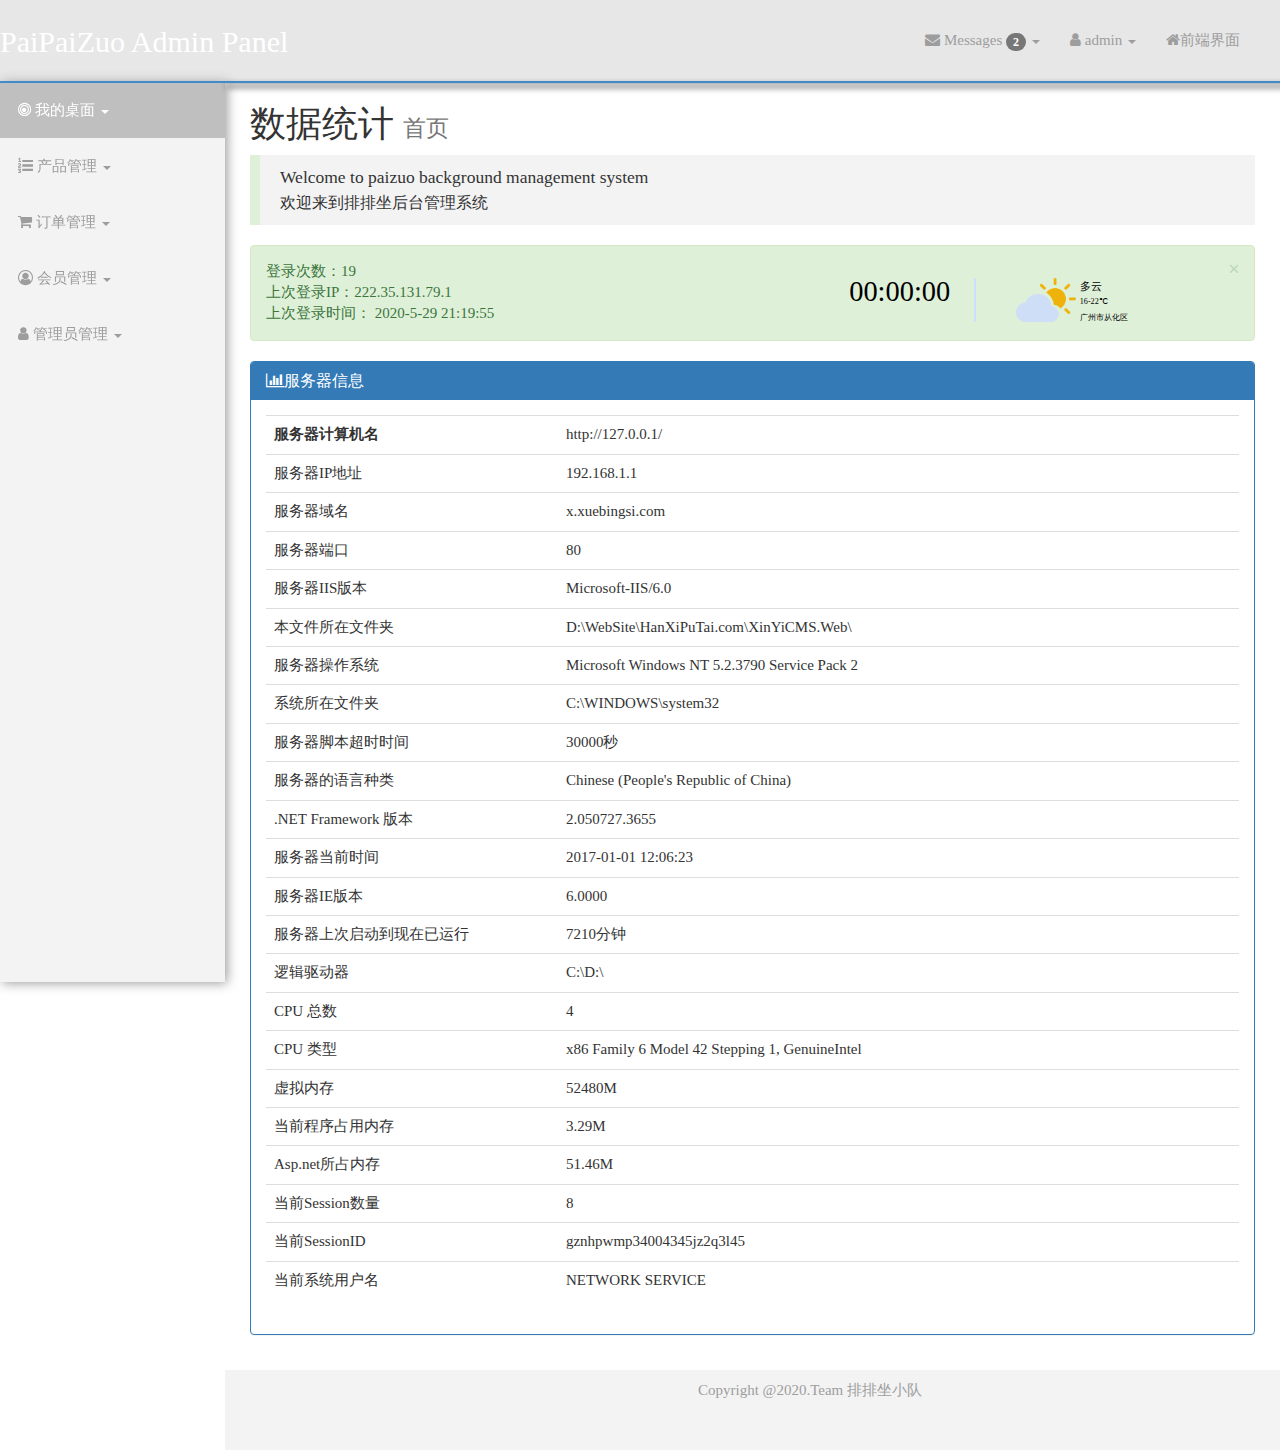
<file: html/index.html>
<!DOCTYPE html>
<html lang="en">
<head>
    <meta charset="utf-8">
    <meta name="viewport" content="width=device-width, initial-scale=1.0">
    <title>index|Admin</title>

    <link rel="icon"  href="../images/logo_head.png">
    <link rel="stylesheet" type="text/css" href="../bootstrap/css/bootstrap.min.css" />
    <link rel="stylesheet" type="text/css" href="../bootstrap/font-awesome/css/font-awesome.min.css" />
    <link rel="stylesheet" type="text/css" href="../css/local.css" />

    <script type="text/javascript" src="../js/jquery-1.10.2.min.js"></script>
    <script type="text/javascript" src="../bootstrap/js/bootstrap.min.js"></script>

</head>
<body>
<div id="wrapper">
    <nav class="navbar navbar-inverse navbar-fixed-top" role="navigation">
        <!--切换导航-->
        <div class="navbar-header">
            <button type="button" class="navbar-toggle" data-toggle="collapse" data-target=".navbar-ex1-collapse">
                <span class="sr-only">Toggle navigation</span>
                <span class="icon-bar"></span>
                <span class="icon-bar"></span>
                <span class="icon-bar"></span>
            </button>
            <a class="navbar-brand" href="index.html">PaiPaiZuo Admin Panel</a>
        </div>
        <!--导航栏-->
        <div class="collapse navbar-collapse navbar-ex1-collapse">
            <!--左侧导航栏 -->
            <ul class="nav navbar-nav side-nav">
                <li class="dropdown user-dropdown active">
                    <a href="#" class="dropdown-toggle" data-toggle="dropdown">
                        <i class="fa fa-bullseye"></i>  我的桌面
                        <b class="caret"></b>
                    </a>
                    <ul class="dropdown-menu">
                        <li><a href="index.html">数据统计</a></li>
                        <li class="divider"></li>
                        <li><a href="demo.html">功能模块介绍</a></li>
                    </ul>
                </li>
                <li class="dropdown user-dropdown">
                    <a href="#" class="dropdown-toggle" data-toggle="dropdown">
                        <i class="fa fa-list-ol"></i> 产品管理
                        <b class="caret"></b>
                    </a>
                    <ul class="dropdown-menu">
                        <li><a href="products.html">产品信息</a></li>
                        <li class="divider"></li>
                        <li><a href="#">产品回收站</a></li>
                    </ul>
                </li>
                <li class="dropdown user-dropdown">
                    <a href="#" class="dropdown-toggle" data-toggle="dropdown">
                        <i class="fa fa-shopping-cart"></i> 订单管理
                        <b class="caret"></b>
                    </a>
                    <ul class="dropdown-menu">
                        <li><a href="order.html">订单信息</a></li>
                        <li class="divider"></li>
                        <li><a href="#">订单回收站</a></li>
                    </ul>
                </li>
                <li class="dropdown user-dropdown">
                    <a href="#" class="dropdown-toggle" data-toggle="dropdown">
                        <i class="fa fa-user-circle-o"></i> 会员管理
                        <b class="caret"></b>
                    </a>
                    <ul class="dropdown-menu">
                        <li><a href="user.html">会员信息</a></li>
                        <li class="divider"></li>
                        <li><a href="#">信息回收站</a></li>
                    </ul>
                </li>
                <li class="dropdown user-dropdown">
                    <a href="#" class="dropdown-toggle" data-toggle="dropdown">
                        <i class="fa fa-user"></i > 管理员管理
                        <b class="caret"></b>
                    </a>
                    <ul class="dropdown-menu">
                        <li><a href="adminUser.html">管理员信息</a></li>
                        <li class="divider"></li>
                        <li><a href="#">信息回收站</a></li>
                    </ul>
                </li>
            </ul>
            <!--顶部导航栏 -->
            <ul class="nav navbar-nav navbar-right navbar-user">
                <li class="dropdown messages-dropdown">
                    <a href="#" class="dropdown-toggle" data-toggle="dropdown"><i class="fa fa-envelope"></i> Messages <span class="badge">2</span> <b class="caret"></b></a>
                    <ul class="dropdown-menu">
                        <li class="dropdown-header">2 新消息   </li>
                        <li class="message-preview">
                            <a href="#">
                                <span class="avatar"><i class="fa fa-bell"></i></span>
                                <span class="message">温馨提示</span>
                            </a>
                        </li>
                        <li class="divider"></li>
                        <li class="message-preview">
                            <a href="#">
                                <span class="avatar"><i class="fa fa-bell"></i></span>
                                <span class="message">安全警报</span>
                            </a>
                        </li>
                        <li class="divider"></li>
                        <li><a href="#">转到收件箱 <span class="badge">2</span></a></li>
                    </ul>
                </li>
                <li class="dropdown user-dropdown">
                    <a href="#" class="dropdown-toggle" data-toggle="dropdown">
                        <i class="fa fa-user">  admin</i >
                        <b class="caret"></b>
                    </a>
                    <ul class="dropdown-menu">
                        <li><a href="../login.html"><i class="fa fa-gear"></i> 切换账号</a></li>
                        <li class="divider"></li>
                        <li><a href="../login.html"><i class="fa fa-power-off"></i> 退出</a></li>
                    </ul>
                </li>
                <li class="dropdown">
                    <a href="web前端/index.html" class="fa fa-home">前端界面</a>
                </li>
            </ul>
        </div>
        <div class="navbar-bottom"></div>
    </nav>

    <div id="page-wrapper">
        <div class="row">
            <div class="col-lg-12">
                <h1>数据统计 <small>首页</small></h1>
                <blockquote class="layui-elem-quote">
                    Welcome to paizuo background management system<br/>
                    <font size="3px">欢迎来到排排坐后台管理系统</font>
                </blockquote>
                <div class="alert alert-success alert-dismissable">
                    <div style="position:absolute;display: flex; right: 80px; z-index: 10;width: 1300px;">
                    <iframe frameborder="0" src="time.html" class="x-iframe"></iframe>
                    </div>
                    <button type="button" class="close" data-dismiss="alert" aria-hidden="true">&times;</button>
                    登录次数：19<br/>
                    上次登录IP：222.35.131.79.1<br/>
                    上次登录时间： 2020-5-29 21:19:55
                </div>

            </div>
        </div>
        <div class="row">
            <div class="col-lg-12">
                <div class="panel panel-primary">
                    <div class="panel-heading">
                        <h3 class="panel-title">
                            <i class="fa fa-bar-chart-o"></i>服务器信息</h3>
                    </div>
                    <div class="panel-body">
                        <div class="table-responsive">
                        <table class="table">
                            <tbody>
                            <tr>
                                <th width="30%">服务器计算机名</th>
                                <td><span id="lbServerName">http://127.0.0.1/</span></td>
                            </tr>
                            <tr>
                                <td>服务器IP地址</td>
                                <td>192.168.1.1</td>
                            </tr>
                            <tr>
                                <td>服务器域名</td>
                                <td>x.xuebingsi.com</td>
                            </tr>
                            <tr>
                                <td>服务器端口 </td>
                                <td>80</td>
                            </tr>
                            <tr>
                                <td>服务器IIS版本 </td>
                                <td>Microsoft-IIS/6.0</td>
                            </tr>
                            <tr>
                                <td>本文件所在文件夹 </td>
                                <td>D:\WebSite\HanXiPuTai.com\XinYiCMS.Web\</td>
                            </tr>
                            <tr>
                                <td>服务器操作系统 </td>
                                <td>Microsoft Windows NT 5.2.3790 Service Pack 2</td>
                            </tr>
                            <tr>
                                <td>系统所在文件夹 </td>
                                <td>C:\WINDOWS\system32</td>
                            </tr>
                            <tr>
                                <td>服务器脚本超时时间 </td>
                                <td>30000秒</td>
                            </tr>
                            <tr>
                                <td>服务器的语言种类 </td>
                                <td>Chinese (People's Republic of China)</td>
                            </tr>
                            <tr>
                                <td>.NET Framework 版本 </td>
                                <td>2.050727.3655</td>
                            </tr>
                            <tr>
                                <td>服务器当前时间 </td>
                                <td>2017-01-01 12:06:23</td>
                            </tr>
                            <tr>
                                <td>服务器IE版本 </td>
                                <td>6.0000</td>
                            </tr>
                            <tr>
                                <td>服务器上次启动到现在已运行 </td>
                                <td>7210分钟</td>
                            </tr>
                            <tr>
                                <td>逻辑驱动器 </td>
                                <td>C:\D:\</td>
                            </tr>
                            <tr>
                                <td>CPU 总数 </td>
                                <td>4</td>
                            </tr>
                            <tr>
                                <td>CPU 类型 </td>
                                <td>x86 Family 6 Model 42 Stepping 1, GenuineIntel</td>
                            </tr>
                            <tr>
                                <td>虚拟内存 </td>
                                <td>52480M</td>
                            </tr>
                            <tr>
                                <td>当前程序占用内存 </td>
                                <td>3.29M</td>
                            </tr>
                            <tr>
                                <td>Asp.net所占内存 </td>
                                <td>51.46M</td>
                            </tr>
                            <tr>
                                <td>当前Session数量 </td>
                                <td>8</td>
                            </tr>
                            <tr>
                                <td>当前SessionID </td>
                                <td>gznhpwmp34004345jz2q3l45</td>
                            </tr>
                            <tr>
                                <td>当前系统用户名 </td>
                                <td>NETWORK SERVICE</td>
                            </tr>
                            </tbody>
                        </table>
<!--                        <div id="shieldui-grid1"></div>-->
                        </div>
                    </div>
                </div>
            </div>
        </div>
    </div>
        <!--页尾 -->
        <footer class="site-footer">
            <div class="container">
                <div class="row mb-3">
                    <p class="footer-font">
                        Copyright @2020.Team 排排坐小队
                    </p>
                </div>
            </div>
        </footer>
</div>
<!-- /#wrapper -->
<script type="text/javascript">

</script>
</body>
</html>
</file>
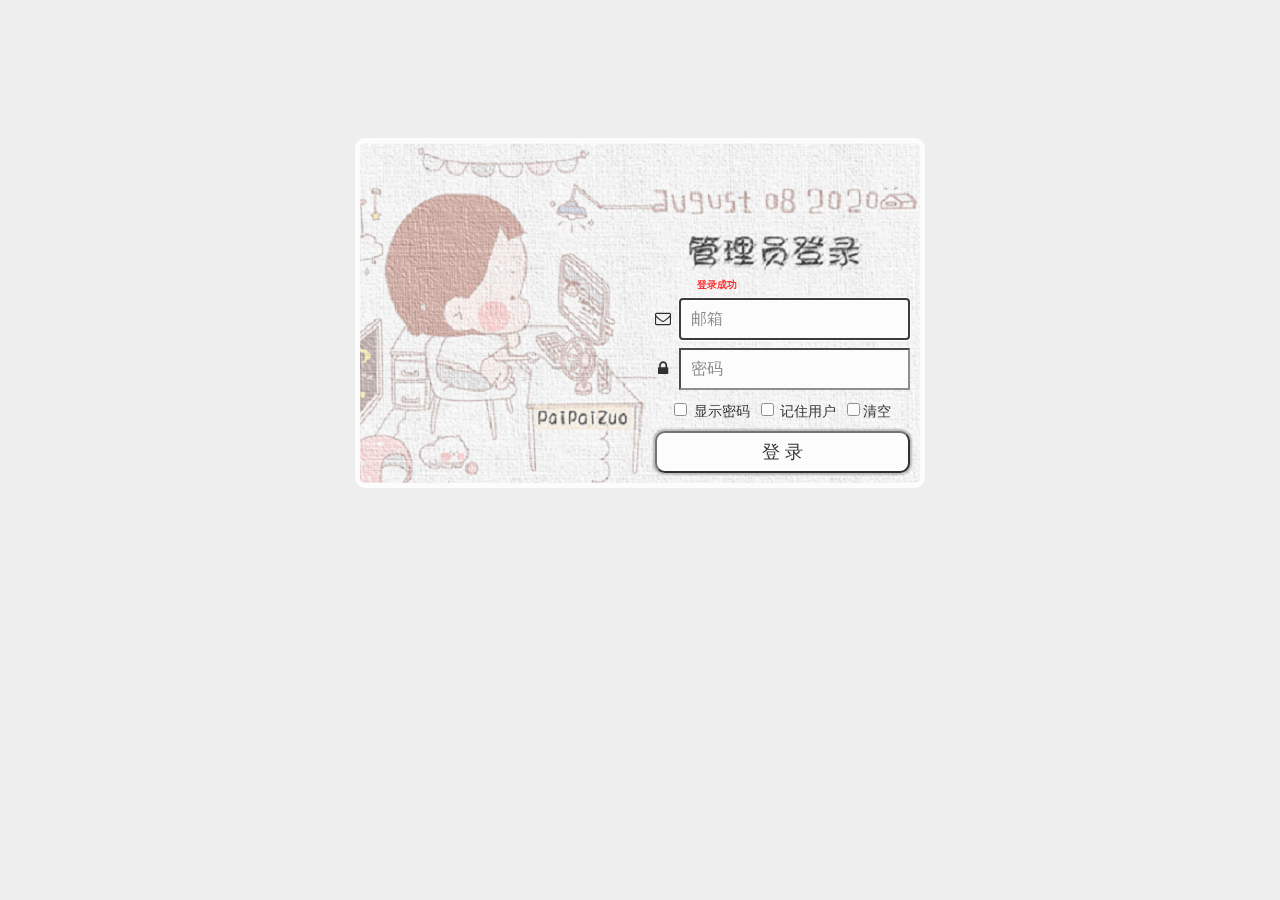
<file: login.html>
<!DOCTYPE html>
<html lang="en">
  <head>
    <meta charset="utf-8">
    <meta http-equiv="X-UA-Compatible" content="IE=edge">
    <meta name="viewport" content="width=device-width, initial-scale=1">
      <link rel="icon"  href="images/logo_head.png">

    <title>login</title>
    <link rel="stylesheet" type="text/css" href="bootstrap/font-awesome/css/font-awesome.min.css" />
    <link href="css/signin.css" rel="stylesheet">
  </head>
  <body>
  <div class="login-form">
      <form class="container">
          <div class="form-signin" name="formsignin">
              <div class="form-header">
                  <h2 class="form-signin-heading">
<!--                      Admin Login-->
                      <label class="tix" id="tix">登录成功</label>
                  </h2>
              </div>
              <div class="form-div">
                  <i class="fa fa-envelope-o">&nbsp;</i>
                  <input type="email" name="inputEmail" class="form-control inputEmail" id="inputEmail" placeholder="邮箱" required autofocus>
              </div>
              <div class="form-div">
                  <i class="lock fa fa-lock " style="margin:3px">&nbsp;</i>
                  <input type="password" name="inputPassword" class="form-control inputPassword" id="inputPassword" placeholder="密码" required>
              </div>
              <div class="checkbox checksrd">
                  <input type="checkbox" name="sayPassword" class="sayPassword"> 显示密码&nbsp;
                  <input type="checkbox" name="rememberMe" id="rememberMe"> 记住用户&nbsp;
                  <input type="checkbox" id="del">清空
              </div>
              <button class="form-btn formCart" id="login-btn" type="submit">登&nbsp;录</button>
          </div>
      </form> <!-- /container -->
  </div>

  </body>
  <script type="text/javascript" src="js/login.js"></script>
</html>
</file>
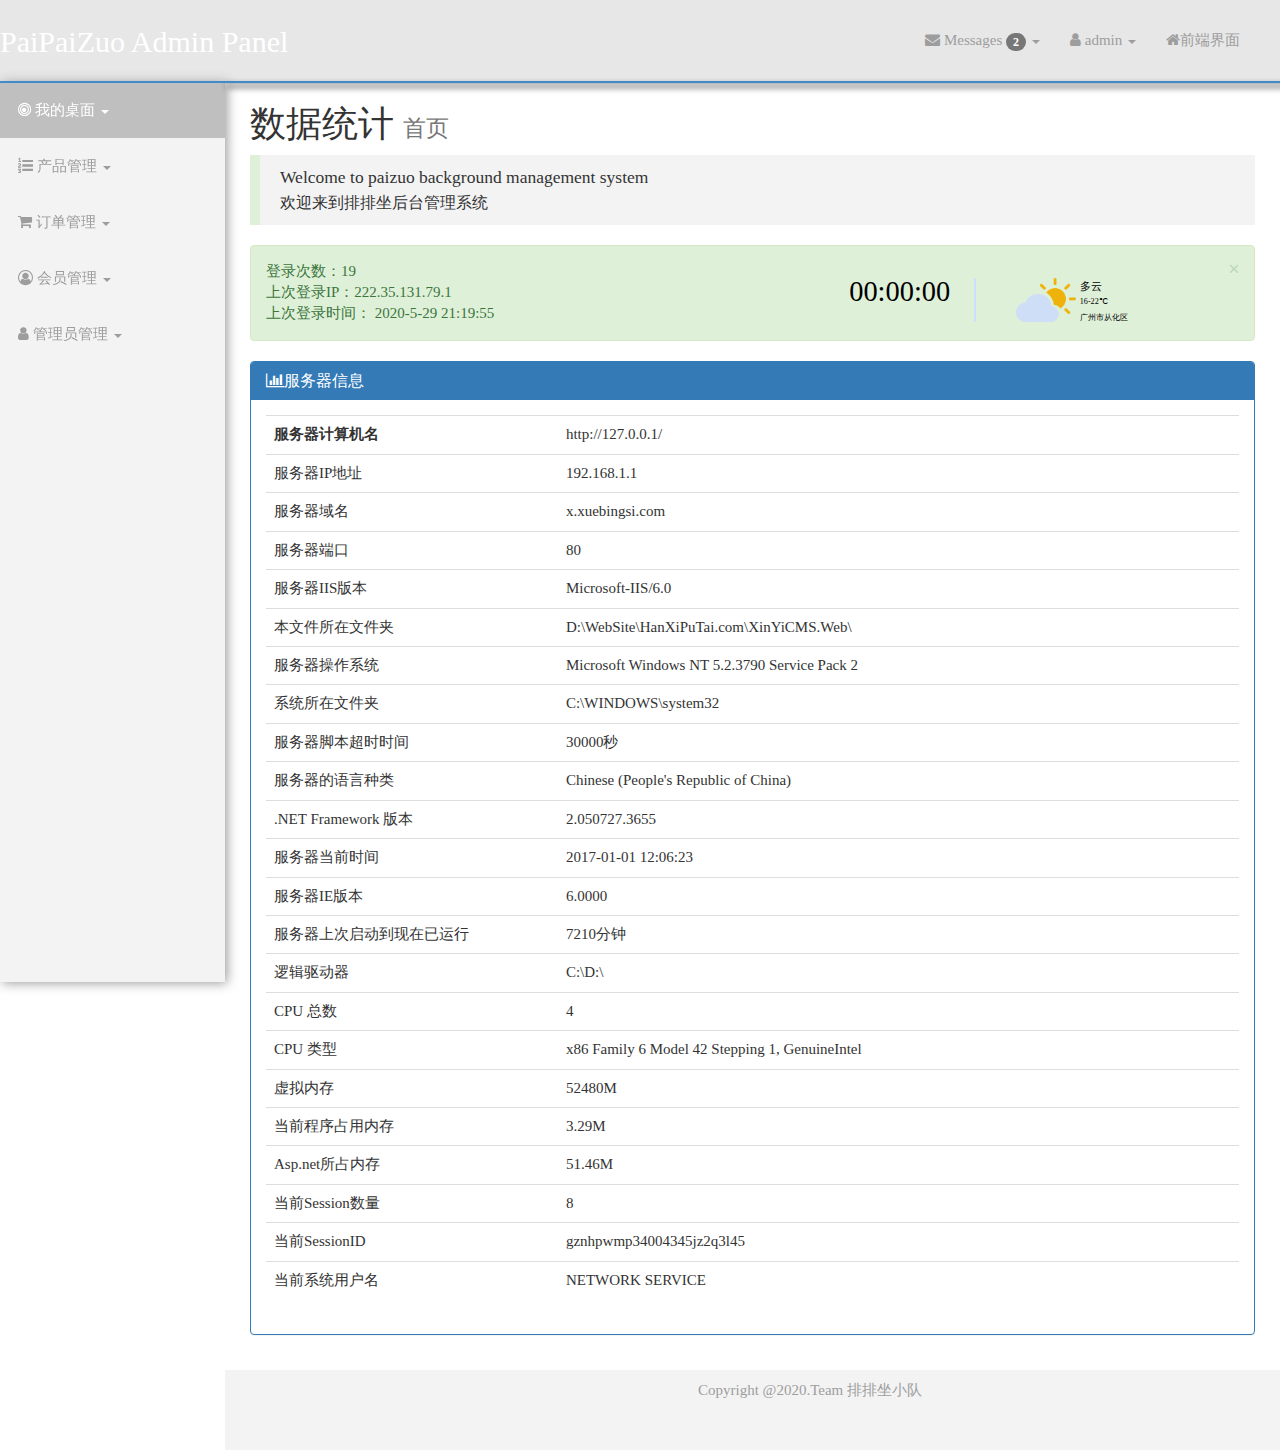
<file: html/A_menu.html>
<!DOCTYPE html>
<html lang="en">
<head>
    <meta charset="utf-8">
    <meta name="viewport" content="width=device-width, initial-scale=1.0">
    <title>Admin</title>

    <link rel="stylesheet" type="text/css" href="../bootstrap/css/bootstrap.min.css" />
    <link rel="stylesheet" type="text/css" href="../bootstrap/font-awesome/css/font-awesome.min.css" />
    <link rel="stylesheet" type="text/css" href="../css/local.css" />

    <script type="text/javascript" src="../js/jquery-1.10.2.min.js"></script>
    <script type="text/javascript" src="../bootstrap/js/bootstrap.min.js"></script>

</head>
<body>
<div id="wrapper">
    <nav class="navbar navbar-inverse navbar-fixed-top" role="navigation">
        <!--切换导航-->
        <div class="navbar-header">
            <button type="button" class="navbar-toggle" data-toggle="collapse" data-target=".navbar-ex1-collapse">
                <span class="sr-only">Toggle navigation</span>
                <span class="icon-bar"></span>
                <span class="icon-bar"></span>
                <span class="icon-bar"></span>
            </button>
            <a class="navbar-brand" href="index.html">PaiPaiZuo Admin Panel</a>
        </div>
        <!--导航栏-->
        <div class="collapse navbar-collapse navbar-ex1-collapse">
            <!--左侧导航栏 -->
            <ul class="nav navbar-nav side-nav">
                <li class="dropdown user-dropdown active">
                    <a href="#" class="dropdown-toggle" data-toggle="dropdown">
                        <i class="fa fa-bullseye"></i>  我的桌面
                        <b class="caret"></b>
                    </a>
                    <ul class="dropdown-menu">
                        <li><a href="index.html">服务器信息</a></li>
                        <li class="divider"></li>
                        <li><a href="#">功能模块介绍</a></li>
                    </ul>
                </li>
                <li class="dropdown user-dropdown">
                    <a href="#" class="dropdown-toggle" data-toggle="dropdown">
                        <i class="fa fa-list-ol"></i> 产品管理
                        <b class="caret"></b>
                    </a>
                    <ul class="dropdown-menu">
                        <li><a href="products.html">产品信息</a></li>
                        <li class="divider"></li>
                        <li><a href="#">产品回收站</a></li>
                    </ul>
                </li>
                <li class="dropdown user-dropdown">
                    <a href="#" class="dropdown-toggle" data-toggle="dropdown">
                        <i class="fa fa-shopping-cart"></i> 订单管理
                        <b class="caret"></b>
                    </a>
                    <ul class="dropdown-menu">
                        <li><a href="order.html">订单信息</a></li>
                        <li class="divider"></li>
                        <li><a href="#">订单回收站</a></li>
                    </ul>
                </li>
                <li class="dropdown user-dropdown">
                    <a href="#" class="dropdown-toggle" data-toggle="dropdown">
                        <i class="fa fa-user-circle-o"></i> 会员管理
                        <b class="caret"></b>
                    </a>
                    <ul class="dropdown-menu">
                        <li><a href="user.html">会员信息</a></li>
                        <li class="divider"></li>
                        <li><a href="#">信息回收站</a></li>
                    </ul>
                </li>
                <li class="dropdown user-dropdown">
                    <a href="#" class="dropdown-toggle" data-toggle="dropdown">
                        <i class="fa fa-user"></i > 管理员管理
                        <b class="caret"></b>
                    </a>
                    <ul class="dropdown-menu">
                        <li><a href="adminUser.html">管理员信息</a></li>
                        <li class="divider"></li>
                        <li><a href="#">信息回收站</a></li>
                    </ul>
                </li>
            </ul>
            <!--顶部导航栏 -->
            <ul class="nav navbar-nav navbar-right navbar-user">
                <li class="dropdown messages-dropdown">
                    <a href="#" class="dropdown-toggle" data-toggle="dropdown"><i class="fa fa-envelope"></i> Messages <span class="badge">2</span> <b class="caret"></b></a>
                    <ul class="dropdown-menu">
                        <li class="dropdown-header">2 新消息   </li>
                        <li class="message-preview">
                            <a href="#">
                                <span class="avatar"><i class="fa fa-bell"></i></span>
                                <span class="message">温馨提示</span>
                            </a>
                        </li>
                        <li class="divider"></li>
                        <li class="message-preview">
                            <a href="#">
                                <span class="avatar"><i class="fa fa-bell"></i></span>
                                <span class="message">安全警报</span>
                            </a>
                        </li>
                        <li class="divider"></li>
                        <li><a href="#">转到收件箱 <span class="badge">2</span></a></li>
                    </ul>
                </li>
                <li class="dropdown user-dropdown">
                    <a href="#" class="dropdown-toggle" data-toggle="dropdown">
                        <i class="fa fa-user">  admin</i >
                        <b class="caret"></b>
                    </a>
                    <ul class="dropdown-menu">
                        <li><a href="../login.html"><i class="fa fa-gear"></i> 切换账号</a></li>
                        <li class="divider"></li>
                        <li><a href="../login.html"><i class="fa fa-power-off"></i> 退出</a></li>
                    </ul>
                </li>
                <li class="dropdown">
                    <a href="#" class="fa fa-home">前端界面</a>
                </li>
            </ul>
        </div>
        <div class="navbar-bottom"></div>
    </nav>

    <div id="page-wrapper">
        <div class="row">
            <div class="col-lg-12">
                <h1>数据统计 <small>首页</small></h1>
                <blockquote class="layui-elem-quote">
                    Welcome to paizuo background management system<br/>
                    <font size="3px">欢迎来到排排坐后台管理系统</font>
                </blockquote>
                <div class="alert alert-success alert-dismissable">
                    <div style="position:absolute;display: flex; right: 80px; z-index: 10;width: 1300px;">
                        <iframe frameborder="0" src="time.html" class="x-iframe"></iframe>
                    </div>
                    <button type="button" class="close" data-dismiss="alert" aria-hidden="true">&times;</button>
                    登录次数：19<br/>
                    上次登录IP：222.35.131.79.1<br/>
                    上次登录时间： 2020-5-29 21:19:55
                </div>

            </div>
        </div>
        <div class="row">
            <div class="col-lg-12">
                <div class="panel panel-primary">
                    <div class="panel-heading">
                        <h3 class="panel-title">
                            <i class="fa fa-bar-chart-o"></i>服务器信息</h3>
                    </div>
                    <div class="panel-body">
                        <div class="table-responsive">
                            <table class="table">
                                <tbody>
                                <tr>
                                    <th width="30%">服务器计算机名</th>
                                    <td><span id="lbServerName">http://127.0.0.1/</span></td>
                                </tr>
                                <tr>
                                    <td>服务器IP地址</td>
                                    <td>192.168.1.1</td>
                                </tr>
                                <tr>
                                    <td>服务器域名</td>
                                    <td>x.xuebingsi.com</td>
                                </tr>
                                <tr>
                                    <td>服务器端口 </td>
                                    <td>80</td>
                                </tr>
                                <tr>
                                    <td>服务器IIS版本 </td>
                                    <td>Microsoft-IIS/6.0</td>
                                </tr>
                                <tr>
                                    <td>本文件所在文件夹 </td>
                                    <td>D:\WebSite\HanXiPuTai.com\XinYiCMS.Web\</td>
                                </tr>
                                <tr>
                                    <td>服务器操作系统 </td>
                                    <td>Microsoft Windows NT 5.2.3790 Service Pack 2</td>
                                </tr>
                                <tr>
                                    <td>系统所在文件夹 </td>
                                    <td>C:\WINDOWS\system32</td>
                                </tr>
                                <tr>
                                    <td>服务器脚本超时时间 </td>
                                    <td>30000秒</td>
                                </tr>
                                <tr>
                                    <td>服务器的语言种类 </td>
                                    <td>Chinese (People's Republic of China)</td>
                                </tr>
                                <tr>
                                    <td>.NET Framework 版本 </td>
                                    <td>2.050727.3655</td>
                                </tr>
                                <tr>
                                    <td>服务器当前时间 </td>
                                    <td>2017-01-01 12:06:23</td>
                                </tr>
                                <tr>
                                    <td>服务器IE版本 </td>
                                    <td>6.0000</td>
                                </tr>
                                <tr>
                                    <td>服务器上次启动到现在已运行 </td>
                                    <td>7210分钟</td>
                                </tr>
                                <tr>
                                    <td>逻辑驱动器 </td>
                                    <td>C:\D:\</td>
                                </tr>
                                <tr>
                                    <td>CPU 总数 </td>
                                    <td>4</td>
                                </tr>
                                <tr>
                                    <td>CPU 类型 </td>
                                    <td>x86 Family 6 Model 42 Stepping 1, GenuineIntel</td>
                                </tr>
                                <tr>
                                    <td>虚拟内存 </td>
                                    <td>52480M</td>
                                </tr>
                                <tr>
                                    <td>当前程序占用内存 </td>
                                    <td>3.29M</td>
                                </tr>
                                <tr>
                                    <td>Asp.net所占内存 </td>
                                    <td>51.46M</td>
                                </tr>
                                <tr>
                                    <td>当前Session数量 </td>
                                    <td>8</td>
                                </tr>
                                <tr>
                                    <td>当前SessionID </td>
                                    <td>gznhpwmp34004345jz2q3l45</td>
                                </tr>
                                <tr>
                                    <td>当前系统用户名 </td>
                                    <td>NETWORK SERVICE</td>
                                </tr>
                                </tbody>
                            </table>
                            <!--                        <div id="shieldui-grid1"></div>-->
                        </div>
                    </div>
                </div>
            </div>
        </div>
    </div>
    <!--页尾 -->
    <footer class="site-footer">
        <div class="container">
            <div class="row mb-3">
                <p class="footer-font">
                    Copyright @2020.Team 排排坐小队
                </p>
            </div>
        </div>
    </footer>
</div>
<!-- /#wrapper -->
<script type="text/javascript">

</script>
</body>
</html>
</file>
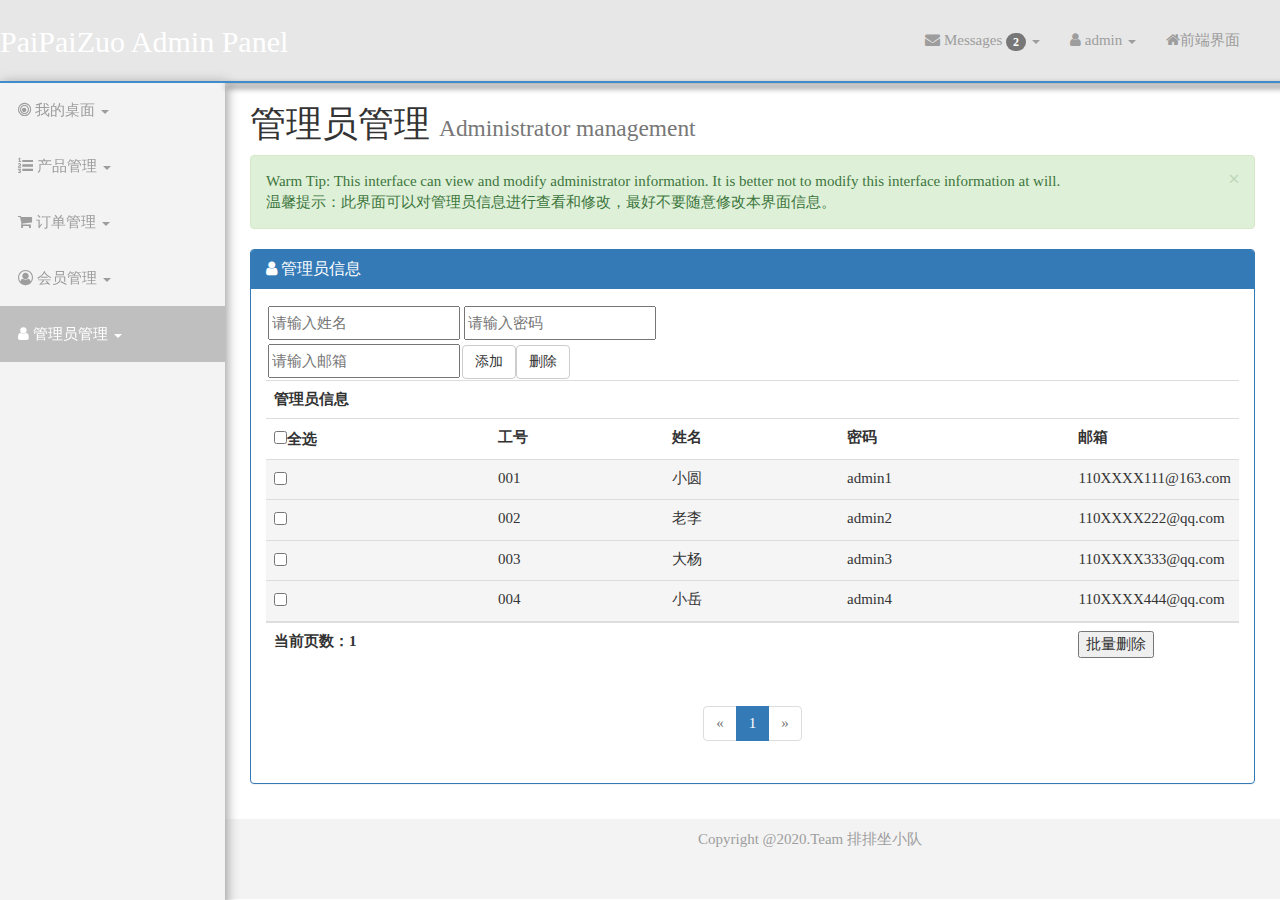
<file: html/adminUser.html>
<!DOCTYPE html>
<html lang="en">
<head>
    <meta charset="utf-8">
    <meta name="viewport" content="width=device-width, initial-scale=1.0">
    <title>auser|Admin</title>
    <link rel="icon"  href="../images/logo_head.png">
    <link rel="stylesheet" type="text/css" href="../bootstrap/css/bootstrap.min.css" />
    <link rel="stylesheet" type="text/css" href="../bootstrap/font-awesome/css/font-awesome.min.css" />
    <link rel="stylesheet" type="text/css" href="../css/local.css" />


    <script type="text/javascript" src="../js/fun.js"></script>
    <script type="text/javascript" src="../js/jquery-1.10.2.min.js"></script>
    <script type="text/javascript" src="../bootstrap/js/bootstrap.min.js"></script>
</head>
<body>
    <div id="wrapper">
        <nav class="navbar navbar-inverse navbar-fixed-top" role="navigation">
            <!--切换导航-->
            <div class="navbar-header">
                <button type="button" class="navbar-toggle" data-toggle="collapse" data-target=".navbar-ex1-collapse">
                    <span class="sr-only">Toggle navigation</span>
                    <span class="icon-bar"></span>
                    <span class="icon-bar"></span>
                    <span class="icon-bar"></span>
                </button>
                <a class="navbar-brand" href="index.html">PaiPaiZuo Admin Panel</a>
            </div>
            <!--导航栏-->
            <div class="collapse navbar-collapse navbar-ex1-collapse">
                <!--左侧导航栏 -->
                <ul class="nav navbar-nav side-nav">
                    <li class="dropdown user-dropdown ">
                        <a href="#" class="dropdown-toggle" data-toggle="dropdown">
                            <i class="fa fa-bullseye"></i>  我的桌面
                            <b class="caret"></b>
                        </a>
                        <ul class="dropdown-menu">
                            <li><a href="index.html">数据统计</a></li>
                            <li class="divider"></li>
                            <li><a href="demo.html">功能模块介绍</a></li>
                        </ul>
                    </li>
                    <li class="dropdown user-dropdown">
                        <a href="#" class="dropdown-toggle" data-toggle="dropdown">
                            <i class="fa fa-list-ol"></i> 产品管理
                            <b class="caret"></b>
                        </a>
                        <ul class="dropdown-menu">
                            <li><a href="products.html">产品信息</a></li>
                            <li class="divider"></li>
                            <li><a href="#">产品回收站</a></li>
                        </ul>
                    </li>
                    <li class="dropdown user-dropdown">
                        <a href="#" class="dropdown-toggle" data-toggle="dropdown">
                            <i class="fa fa-shopping-cart"></i> 订单管理
                            <b class="caret"></b>
                        </a>
                        <ul class="dropdown-menu">
                            <li><a href="order.html">订单信息</a></li>
                            <li class="divider"></li>
                            <li><a href="#">订单回收站</a></li>
                        </ul>
                    </li>
                    <li class="dropdown user-dropdown">
                        <a href="#" class="dropdown-toggle" data-toggle="dropdown">
                            <i class="fa fa-user-circle-o"></i> 会员管理
                            <b class="caret"></b>
                        </a>
                        <ul class="dropdown-menu">
                            <li><a href="user.html">会员信息</a></li>
                            <li class="divider"></li>
                            <li><a href="#">信息回收站</a></li>
                        </ul>
                    </li>
                    <li class="dropdown user-dropdown active">
                        <a href="#" class="dropdown-toggle" data-toggle="dropdown">
                            <i class="fa fa-user"></i > 管理员管理
                            <b class="caret"></b>
                        </a>
                        <ul class="dropdown-menu">
                            <li><a href="adminUser.html">管理员信息</a></li>
                            <li class="divider"></li>
                            <li><a href="#">信息回收站</a></li>
                        </ul>
                    </li>
                </ul>
                <!--顶部导航栏 -->
                <ul class="nav navbar-nav navbar-right navbar-user">
                    <li class="dropdown messages-dropdown">
                        <a href="#" class="dropdown-toggle" data-toggle="dropdown"><i class="fa fa-envelope"></i> Messages <span class="badge">2</span> <b class="caret"></b></a>
                        <ul class="dropdown-menu">
                            <li class="dropdown-header">2 新消息   </li>
                            <li class="message-preview">
                                <a href="#">
                                    <span class="avatar"><i class="fa fa-bell"></i></span>
                                    <span class="message">温馨提示</span>
                                </a>
                            </li>
                            <li class="divider"></li>
                            <li class="message-preview">
                                <a href="#">
                                    <span class="avatar"><i class="fa fa-bell"></i></span>
                                    <span class="message">安全警报</span>
                                </a>
                            </li>
                            <li class="divider"></li>
                            <li><a href="#">转到收件箱 <span class="badge">2</span></a></li>
                        </ul>
                    </li>
                    <li class="dropdown user-dropdown">
                        <a href="#" class="dropdown-toggle" data-toggle="dropdown">
                            <i class="fa fa-user">  admin</i >
                            <b class="caret"></b>
                        </a>
                        <ul class="dropdown-menu">
                            <li><a href="../login.html"><i class="fa fa-gear"></i> 切换账号</a></li>
                            <li class="divider"></li>
                            <li><a href="../login.html"><i class="fa fa-power-off"></i> 退出</a></li>
                        </ul>
                    </li>
                    <li class="dropdown">
                        <a href="web前端/index.html" class="fa fa-home">前端界面</a>
                    </li>
                </ul>

            </div>
            <div class="navbar-bottom"></div>
        </nav>

        <div id="page-wrapper">
            <div class="row">
                <div class="col-lg-12">
                    <h1>管理员管理 <small>Administrator management</small></h1>
                    <div class="alert alert-success alert-dismissable">
                        <button type="button" class="close" data-dismiss="alert" aria-hidden="true">&times;</button>
                        Warm Tip: This interface can view and modify administrator information. It is better not to modify this interface information at will.<br />

                        温馨提示：此界面可以对管理员信息进行查看和修改，最好不要随意修改本界面信息。<br />
                    </div>
                </div>
            </div>
            <!--表格信息 -->
            <div class="row">
                <div class="col-lg-12">
                    <div class="panel panel-primary">
                        <div class="panel-heading">
                            <h3 class="panel-title">
                                <i class="fa fa-user">    管理员信息</i ></h3>
                        </div>
                        <div class="panel-body">
                                <div class="table-responsive">
                                <table class="table">
                                    <tbody id="list">
                                    <tr >
                                        <th colspan="5">管理员信息</th>
                                        <input type="text " placeholder="请输入姓名" class="input form-control1" id="username">
                                        <input type="text " placeholder="请输入密码" class="input form-control1" id="password">
                                        <br/>
                                        <input type="email" placeholder="请输入邮箱" class="input form-control1" id="mail">
                                        <button type="button" onclick="func_adimin()" class="btn btn-default">添加</button>
                                        <button type="button" onclick="func()" class="btn btn-default">删除</button>
                                        <br>
                                    </tr>
                                    <tr >
                                        <th><input type="checkbox"  id="checkall">全选<br></th>
                                        <th>工号</th>
                                        <th>姓名</th>
                                        <th>密码</th>
                                        <th>邮箱</th>
                                    </tr>
                                    <tr class="active">
                                        <td ><input type="checkbox" name="info" value="1"></td>
                                        <td >001</td>
                                        <td >小圆</td>
                                        <td >admin1</td>
                                        <td width="8%">110XXXX111@163.com</td>
                                    </tr>
                                    <tr class="active">
                                        <td ><input type="checkbox" name="info" value="2"></td>
                                        <td >002</td>
                                        <td >老李</td>
                                        <td >admin2</td>
                                        <td width="8%">110XXXX222@qq.com</td>
                                    </tr>
                                    <tr class="active">
                                        <td ><input type="checkbox" name="info" value="2"></td>
                                        <td >003</td>
                                        <td >大杨</td>
                                        <td >admin3</td>
                                        <td width="8%">110XXXX333@qq.com</td>
                                    </tr>
                                    <tr class="active">
                                        <td ><input type="checkbox" name="info" value="2"></td>
                                        <td >004</td>
                                        <td >小岳</td>
                                        <td >admin4</td>
                                        <td width="8%">110XXXX444@qq.com</td>
                                    </tr>
                                    </tbody>

                                    <tr  class="sc">
                                        <th colspan="4">当前页数：1</th>
                                        <td> <input type="submit" value="批量删除" onclick="func3()"class="sc"></td>
                                    </tr>
                                </table>
                            </div>
                                <!--分页 -->
                                <div style="text-align: center;">
                                    <div style="text-align: center;">
                                        <ul class="pagination">
                                            <li class="disabled"><a href="#" aria-label="Previous">&laquo;</a></li>
                                            <li class="li-tag active"><a href="#">1</a></li>
                                            <li class="disabled "><a href="#" aria-label="Next">&raquo;</a></li>
                                        </ul>
                                    </div>
                                </div>
                                <!-- 分页结束 -->
                        </div>
                        </div>
                </div>
            </div>
        </div>
        <!--页尾 -->
        <footer class="site-footer">
            <div class="container">
                <div class="row mb-3">
                    <p class="footer-font">
                        Copyright @2020.Team 排排坐小队
                    </p>
                </div>
            </div>
        </footer>
    </div>
</div>

<script type="text/javascript">

</script>
    <!--全选控制-->
<script type="text/javascript">
    window.onload = function(){
        var chkall = document.getElementById("checkall");
        var infos = document.getElementsByName("info");

        chkall.onclick = function(){
            /* alert("a");  */
            if(chkall.checked){
                /* alert("b");  */
                for(var i=0; i<infos.length; i++){
                    if(!infos[i].checked){
                        infos[i].checked = true;
                    }
                }
            } else {
                for(var i=0; i<infos.length; i++){
                    if(infos[i].checked){
                        infos[i].checked = false;
                    }
                }
            }
        }
    }
</script>
</body>
</html>
</file>
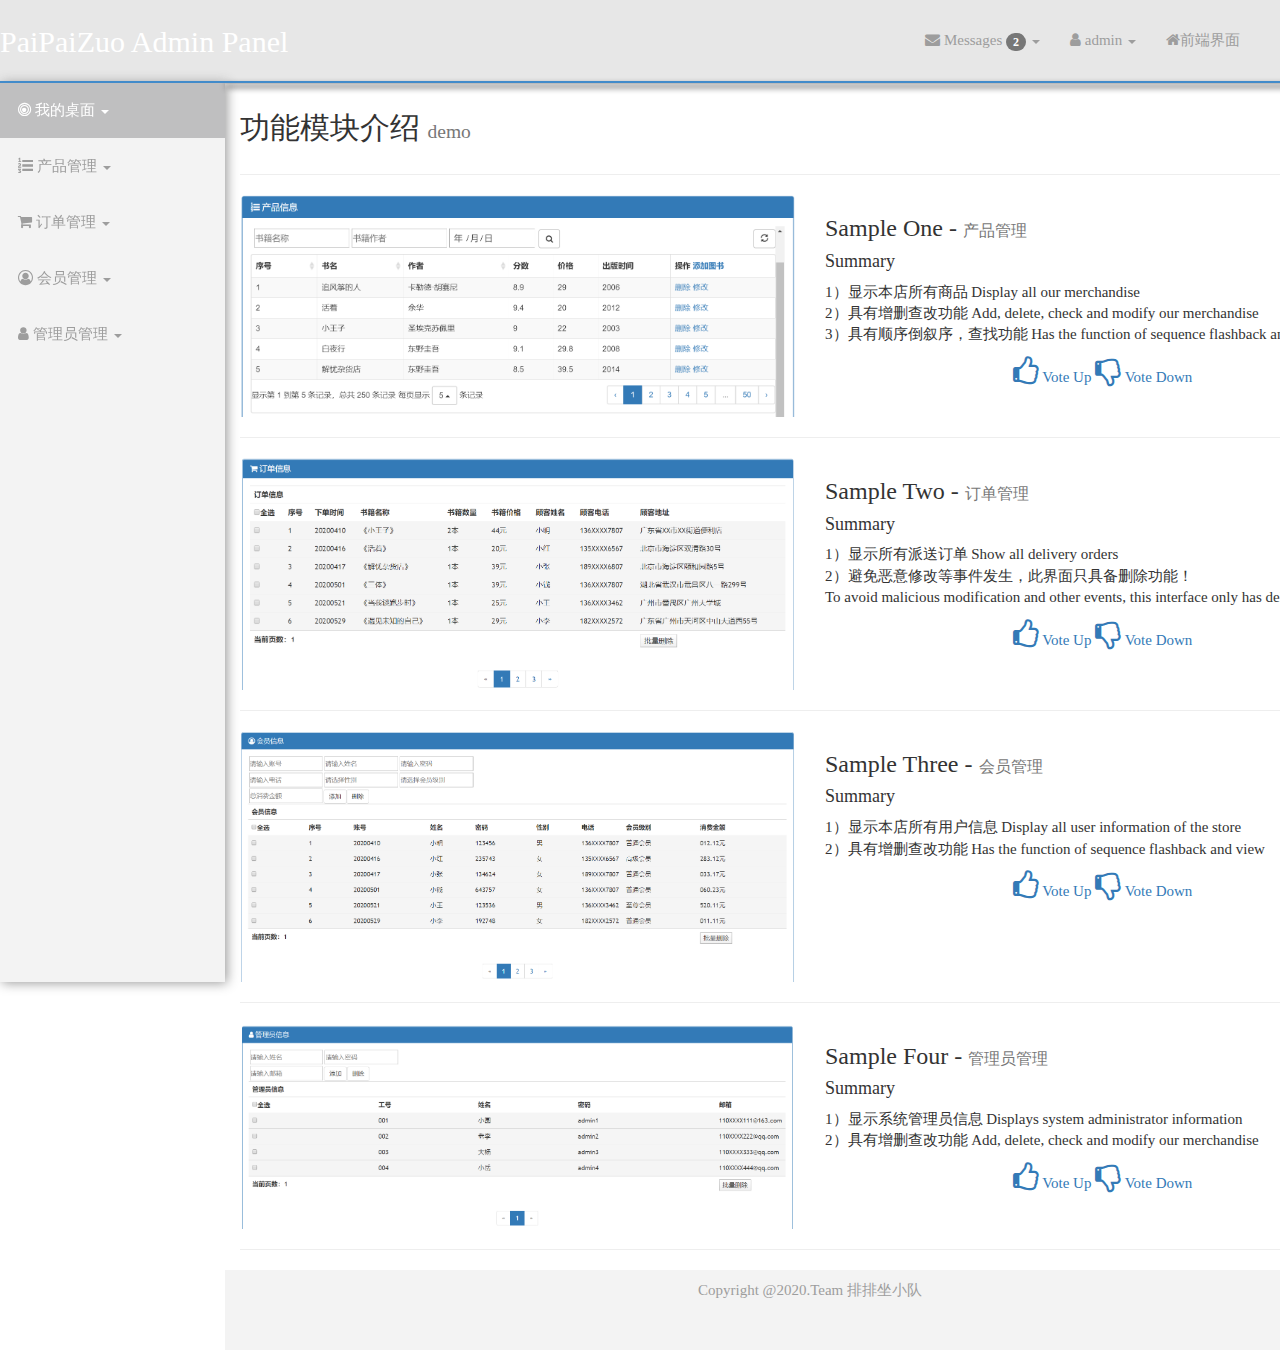
<file: html/demo.html>
<!DOCTYPE html>
<html lang="en">
<head>
    <meta charset="utf-8">
    <meta name="viewport" content="width=device-width, initial-scale=1.0">
    <title>demo|Admin</title>
    <link rel="icon"  href="../images/logo_head.png">
    <link rel="stylesheet" type="text/css" href="../bootstrap/css/bootstrap.min.css" />
    <link rel="stylesheet" type="text/css" href="../bootstrap/font-awesome/css/font-awesome.min.css" />
    <link rel="stylesheet" type="text/css" href="../css/local.css" />

    <script type="text/javascript" src="../js/jquery-1.10.2.min.js"></script>
    <script type="text/javascript" src="../bootstrap/js/bootstrap.min.js"></script>

</head>
<body>
<div id="wrapper">
    <nav class="navbar navbar-inverse navbar-fixed-top" role="navigation">
        <!--切换导航-->
        <div class="navbar-header">
            <button type="button" class="navbar-toggle" data-toggle="collapse" data-target=".navbar-ex1-collapse">
                <span class="sr-only">Toggle navigation</span>
                <span class="icon-bar"></span>
                <span class="icon-bar"></span>
                <span class="icon-bar"></span>
            </button>
            <a class="navbar-brand" href="index.html">PaiPaiZuo Admin Panel</a>
        </div>
        <!--导航栏-->
        <div class="collapse navbar-collapse navbar-ex1-collapse">
            <!--左侧导航栏 -->
            <ul class="nav navbar-nav side-nav">
                <li class="dropdown user-dropdown active">
                    <a href="#" class="dropdown-toggle" data-toggle="dropdown">
                        <i class="fa fa-bullseye"></i>  我的桌面
                        <b class="caret"></b>
                    </a>
                    <ul class="dropdown-menu">
                        <li><a href="index.html">数据统计</a></li>
                        <li class="divider"></li>
                        <li><a href="demo.html">功能模块介绍</a></li>
                    </ul>
                </li>
                <li class="dropdown user-dropdown">
                    <a href="#" class="dropdown-toggle" data-toggle="dropdown">
                        <i class="fa fa-list-ol"></i> 产品管理
                        <b class="caret"></b>
                    </a>
                    <ul class="dropdown-menu">
                        <li><a href="products.html">产品信息</a></li>
                        <li class="divider"></li>
                        <li><a href="#">产品回收站</a></li>
                    </ul>
                </li>
                <li class="dropdown user-dropdown">
                    <a href="#" class="dropdown-toggle" data-toggle="dropdown">
                        <i class="fa fa-shopping-cart"></i> 订单管理
                        <b class="caret"></b>
                    </a>
                    <ul class="dropdown-menu">
                        <li><a href="order.html">订单信息</a></li>
                        <li class="divider"></li>
                        <li><a href="#">订单回收站</a></li>
                    </ul>
                </li>
                <li class="dropdown user-dropdown">
                    <a href="#" class="dropdown-toggle" data-toggle="dropdown">
                        <i class="fa fa-user-circle-o"></i> 会员管理
                        <b class="caret"></b>
                    </a>
                    <ul class="dropdown-menu">
                        <li><a href="user.html">会员信息</a></li>
                        <li class="divider"></li>
                        <li><a href="#">信息回收站</a></li>
                    </ul>
                </li>
                <li class="dropdown user-dropdown">
                    <a href="#" class="dropdown-toggle" data-toggle="dropdown">
                        <i class="fa fa-user"></i > 管理员管理
                        <b class="caret"></b>
                    </a>
                    <ul class="dropdown-menu">
                        <li><a href="adminUser.html">管理员信息</a></li>
                        <li class="divider"></li>
                        <li><a href="#">信息回收站</a></li>
                    </ul>
                </li>
            </ul>
            <!--顶部导航栏 -->
            <ul class="nav navbar-nav navbar-right navbar-user">
                <li class="dropdown messages-dropdown">
                    <a href="#" class="dropdown-toggle" data-toggle="dropdown"><i class="fa fa-envelope"></i> Messages <span class="badge">2</span> <b class="caret"></b></a>
                    <ul class="dropdown-menu">
                        <li class="dropdown-header">2 新消息   </li>
                        <li class="message-preview">
                            <a href="#">
                                <span class="avatar"><i class="fa fa-bell"></i></span>
                                <span class="message">温馨提示</span>
                            </a>
                        </li>
                        <li class="divider"></li>
                        <li class="message-preview">
                            <a href="#">
                                <span class="avatar"><i class="fa fa-bell"></i></span>
                                <span class="message">安全警报</span>
                            </a>
                        </li>
                        <li class="divider"></li>
                        <li><a href="#">转到收件箱 <span class="badge">2</span></a></li>
                    </ul>
                </li>
                <li class="dropdown user-dropdown">
                    <a href="#" class="dropdown-toggle" data-toggle="dropdown">
                        <i class="fa fa-user">  admin</i >
                        <b class="caret"></b>
                    </a>
                    <ul class="dropdown-menu">
                        <li><a href="../login.html"><i class="fa fa-gear"></i> 切换账号</a></li>
                        <li class="divider"></li>
                        <li><a href="../login.html"><i class="fa fa-power-off"></i> 退出</a></li>
                    </ul>
                </li>
                <li class="dropdown">
                    <a href="web前端/index.html" class="fa fa-home">前端界面</a>
                </li>
            </ul>
        </div>
        <div class="navbar-bottom"></div>
    </nav>

    <div class="container">
        <div class="row">
            <div class="col-lg-12">
                <br/>
                <h2>功能模块介绍 <small>demo</small></h2>
            </div>
        </div>
        <hr/>
        <div class="row">
            <div class="col-lg-6 col-md-6">

                <a href="#">
                    <img class="img-responsive" alt="Bootstrap template" src="../images/fun1.png" />
                </a>
            </div>
            <div class="col-lg-6 col-md-6">
                <h3>Sample One - <small>产品管理</small></h3>
                <h4>Summary</h4>
                <p>
                    1）显示本店所有商品 Display all our merchandise <br/>
                    2）具有增删查改功能 Add, delete, check and modify our merchandise<br/>
                    3）具有顺序倒叙序，查找功能 Has the function of sequence flashback and view<br/>
                </p>
                <div class="text-center">
                    <a href="#"> <i class="fa fa-thumbs-o-up fa-2x"></i> Vote Up</a>
                    <a href="#"><i class="fa fa-thumbs-o-down fa-2x"></i> Vote Down</a>
                </div>
            </div>
        </div>
        <hr/>
        <div class="row">
            <div class="col-lg-6 col-md-6">

                <a href="#">
                    <img class="img-responsive" alt="Bootstrap template" src="../images/fun2.png" />
                </a>
            </div>
            <div class="col-lg-6 col-md-6">
                <h3>Sample Two - <small>订单管理</small></h3>
                <h4>Summary</h4>
                <p>
                    1）显示所有派送订单 Show all delivery orders <br/>
                    2）避免恶意修改等事件发生，此界面只具备删除功能！ <br/>
                       To avoid malicious modification and other events, this interface only has delete function<br/>
                </p>
                <div class="text-center">
                    <a href="#"> <i class="fa fa-thumbs-o-up fa-2x"></i> Vote Up</a>
                    <a href="#"><i class="fa fa-thumbs-o-down fa-2x"></i> Vote Down</a>
                </div>
            </div>
        </div>
        <hr/>
        <div class="row">
            <div class="col-lg-6 col-md-6">

                <a href="#">
                    <img class="img-responsive" alt="Bootstrap template" src="../images/fun3.png" />
                </a>
            </div>
            <div class="col-lg-6 col-md-6">
                <h3>Sample Three - <small>会员管理</small></h3>
                <h4>Summary</h4>
                <p>
                    1）显示本店所有用户信息 Display all user information of the store<br/>
                    2）具有增删查改功能  Has the function of sequence flashback and view<br/>
                </p>
                <div class="text-center">
                    <a href="#"> <i class="fa fa-thumbs-o-up fa-2x"></i> Vote Up</a>
                    <a href="#"><i class="fa fa-thumbs-o-down fa-2x"></i> Vote Down</a>
                </div>
            </div>
        </div>
        <hr/>
        <div class="row">
            <div class="col-lg-6 col-md-6">

                <a href="#">
                    <img class="img-responsive" alt="Bootstrap template" src="../images/fun4.png" />
                </a>
            </div>
            <div class="col-lg-6 col-md-6">
                <h3>Sample Four - <small>管理员管理</small></h3>
                <h4>Summary</h4>
                <p>
                    1）显示系统管理员信息 Displays system administrator information <br/>
                    2）具有增删查改功能 Add, delete, check and modify our merchandise<br/>
                </p>
                <div class="text-center">
                    <a href="#"> <i class="fa fa-thumbs-o-up fa-2x"></i> Vote Up</a>
                    <a href="#"><i class="fa fa-thumbs-o-down fa-2x"></i> Vote Down</a>
                </div>
            </div>
        </div>
        <hr/>
    </div>
    <!--页尾 -->
    <footer class="site-footer">
        <div class="container">
            <div class="row mb-3">
                <p class="footer-font">
                    Copyright @2020.Team 排排坐小队
                </p>
            </div>
        </div>
    </footer>
</div>
<!-- /#wrapper -->
<script type="text/javascript">

</script>
</body>
</html>
</file>
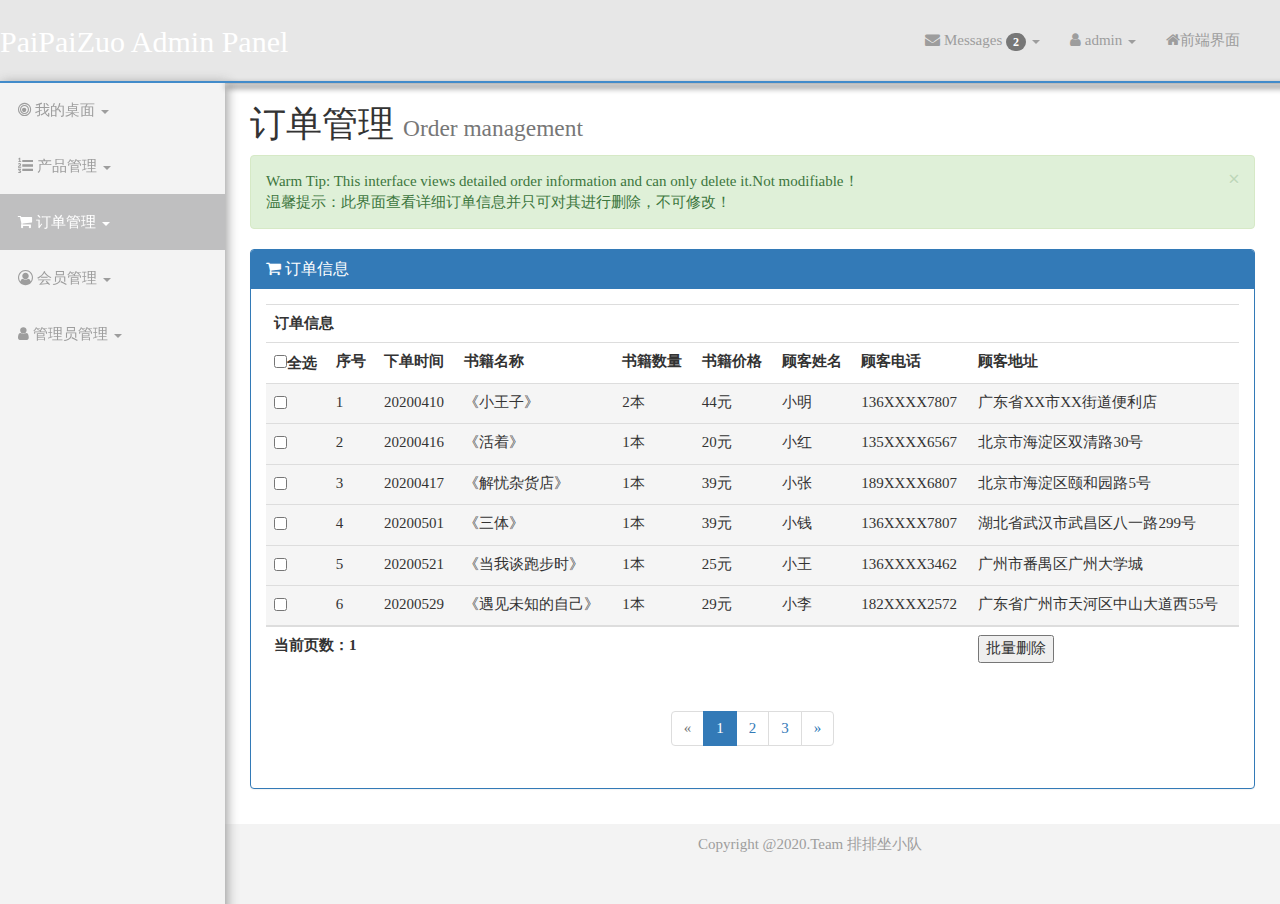
<file: html/order.html>
<!DOCTYPE html>
<html lang="en">
<head>
    <meta charset="utf-8">
    <meta name="viewport" content="width=device-width, initial-scale=1.0">
    <title>order|Admin</title>

    <link rel="icon"  href="../images/logo_head.png">
    <link rel="stylesheet" type="text/css" href="../bootstrap/css/bootstrap.min.css" />
    <link rel="stylesheet" type="text/css" href="../bootstrap/font-awesome/css/font-awesome.min.css" />
    <link rel="stylesheet" type="text/css" href="../css/local.css" />

    <script type="text/javascript" src="../js/fun.js"></script>
    <script type="text/javascript" src="../js/jquery-1.10.2.min.js"></script>
    <script type="text/javascript" src="../bootstrap/js/bootstrap.min.js"></script>
</head>
<body>
<div id="wrapper">
    <nav class="navbar navbar-inverse navbar-fixed-top" role="navigation">
        <!--切换导航-->
        <div class="navbar-header">
            <button type="button" class="navbar-toggle" data-toggle="collapse" data-target=".navbar-ex1-collapse">
                <span class="sr-only">Toggle navigation</span>
                <span class="icon-bar"></span>
                <span class="icon-bar"></span>
                <span class="icon-bar"></span>
            </button>
            <a class="navbar-brand" href="index.html">PaiPaiZuo Admin Panel</a>
        </div>
        <!--导航栏-->
        <div class="collapse navbar-collapse navbar-ex1-collapse">
            <!--左侧导航栏 -->
            <ul class="nav navbar-nav side-nav">
                <li class="dropdown user-dropdown">
                    <a href="#" class="dropdown-toggle" data-toggle="dropdown">
                        <i class="fa fa-bullseye"></i>  我的桌面
                        <b class="caret"></b>
                    </a>
                    <ul class="dropdown-menu">
                        <li><a href="index.html">数据统计</a></li>
                        <li class="divider"></li>
                        <li><a href="demo.html">功能模块介绍</a></li>
                    </ul>
                </li>
                <li class="dropdown user-dropdown">
                    <a href="#" class="dropdown-toggle" data-toggle="dropdown">
                        <i class="fa fa-list-ol"></i> 产品管理
                        <b class="caret"></b>
                    </a>
                    <ul class="dropdown-menu">
                        <li><a href="products.html">产品信息</a></li>
                        <li class="divider"></li>
                        <li><a href="#">产品回收站</a></li>
                    </ul>
                </li>
                <li class="dropdown user-dropdown active">
                    <a href="#" class="dropdown-toggle" data-toggle="dropdown">
                        <i class="fa fa-shopping-cart"></i> 订单管理
                        <b class="caret"></b>
                    </a>
                    <ul class="dropdown-menu">
                        <li><a href="order.html">订单信息</a></li>
                        <li class="divider"></li>
                        <li><a href="#">订单回收站</a></li>
                    </ul>
                </li>
                <li class="dropdown user-dropdown">
                    <a href="#" class="dropdown-toggle" data-toggle="dropdown">
                        <i class="fa fa-user-circle-o"></i> 会员管理
                        <b class="caret"></b>
                    </a>
                    <ul class="dropdown-menu">
                        <li><a href="user.html">会员信息</a></li>
                        <li class="divider"></li>
                        <li><a href="#">信息回收站</a></li>
                    </ul>
                </li>
                <li class="dropdown user-dropdown">
                    <a href="#" class="dropdown-toggle" data-toggle="dropdown">
                        <i class="fa fa-user"></i > 管理员管理
                        <b class="caret"></b>
                    </a>
                    <ul class="dropdown-menu">
                        <li><a href="adminUser.html">管理员信息</a></li>
                        <li class="divider"></li>
                        <li><a href="#">信息回收站</a></li>
                    </ul>
                </li>
            </ul>
            <!--顶部导航栏 -->
            <ul class="nav navbar-nav navbar-right navbar-user">
                <li class="dropdown messages-dropdown">
                    <a href="#" class="dropdown-toggle" data-toggle="dropdown"><i class="fa fa-envelope"></i> Messages <span class="badge">2</span> <b class="caret"></b></a>
                    <ul class="dropdown-menu">
                        <li class="dropdown-header">2 新消息   </li>
                        <li class="message-preview">
                            <a href="#">
                                <span class="avatar"><i class="fa fa-bell"></i></span>
                                <span class="message">温馨提示</span>
                            </a>
                        </li>
                        <li class="divider"></li>
                        <li class="message-preview">
                            <a href="#">
                                <span class="avatar"><i class="fa fa-bell"></i></span>
                                <span class="message">安全警报</span>
                            </a>
                        </li>
                        <li class="divider"></li>
                        <li><a href="#">转到收件箱 <span class="badge">2</span></a></li>
                    </ul>
                </li>
                <li class="dropdown user-dropdown">
                    <a href="#" class="dropdown-toggle" data-toggle="dropdown">
                        <i class="fa fa-user">  admin</i >
                        <b class="caret"></b>
                    </a>
                    <ul class="dropdown-menu">
                        <li><a href="../login.html"><i class="fa fa-gear"></i> 切换账号</a></li>
                        <li class="divider"></li>
                        <li><a href="../login.html"><i class="fa fa-power-off"></i> 退出</a></li>
                    </ul>
                </li>
                <li class="dropdown">
                    <a href="web前端/index.html" class="fa fa-home">前端界面</a>
                </li>
            </ul>

        </div>
        <div class="navbar-bottom"></div>
    </nav>

    <div id="page-wrapper">
        <div class="row">
            <div class="col-lg-12">
                <h1>订单管理 <small>Order management</small></h1>
                <div class="alert alert-success alert-dismissable">
                    <button type="button" class="close" data-dismiss="alert" aria-hidden="true">&times;</button>
                    Warm Tip: This interface views detailed order information and can only delete it.Not modifiable！<br />
                    温馨提示：此界面查看详细订单信息并只可对其进行删除，不可修改！<br />
                </div>
            </div>
        </div>
        <!--表格信息 -->
        <div class="row">
            <div class="col-lg-12">
                <div class="panel panel-primary">
                    <div class="panel-heading">
                        <h3 class="panel-title">
                            <i class="fa fa-shopping-cart">   订单信息</i ></h3>
                    </div>
                    <div class="panel-body">
                        <div class="table-responsive">
                            <table class="table">
                                <tbody id="list">
                                <tr >
                                    <th colspan="9">订单信息</th>
                                </tr>
                                <tr >
                                    <th><input type="checkbox"  id="checkall">全选<br></th>
                                    <th>序号</th>
                                    <th>下单时间</th>
                                    <th>书籍名称</th>
                                    <th>书籍数量</th>
                                    <th>书籍价格</th>
                                    <th>顾客姓名</th>
                                    <th>顾客电话</th>
                                    <th>顾客地址</th>
                                </tr>
                                <tr class="active">
                                    <td ><input type="checkbox" name="info" value="1"></td>
                                    <td >1</td>
                                    <td >20200410</td>
                                    <td>《小王子》</td>
                                    <td>2本</td>
                                    <td>44元</td>
                                    <td >小明</td>
                                    <td >136XXXX7807</td>
                                    <td >广东省XX市XX街道便利店</td>
                                </tr>
                                <tr class="active">
                                    <td ><input type="checkbox" name="info" value="2"></td>
                                    <td >2</td>
                                    <td >20200416</td>
                                    <td>《活着》</td>
                                    <td>1本</td>
                                    <td>20元</td>
                                    <td >小红</td>
                                    <td >135XXXX6567</td>
                                    <td >北京市海淀区双清路30号</td>
                                </tr>
                                <tr class="active">
                                    <td ><input type="checkbox" name="info" value="2"></td>
                                    <td >3</td>
                                    <td >20200417</td>
                                    <td>《解忧杂货店》</td>
                                    <td>1本</td>
                                    <td>39元</td>
                                    <td >小张</td>
                                    <td >189XXXX6807</td>
                                    <td >北京市海淀区颐和园路5号</td>
                                </tr>
                                <tr class="active">
                                    <td ><input type="checkbox" name="info" value="2"></td>
                                    <td >4</td>
                                    <td >20200501</td>
                                    <td>《三体》</td>
                                    <td>1本</td>
                                    <td>39元</td>
                                    <td >小钱</td>
                                    <td >136XXXX7807</td>
                                    <td >湖北省武汉市武昌区八一路299号</td>

                                </tr>
                                <tr class="active">
                                    <td ><input type="checkbox" name="info" value="2"></td>
                                    <td >5</td>
                                    <td >20200521</td>
                                    <td >《当我谈跑步时》</td>
                                    <td >1本</td>
                                    <td>25元</td>
                                    <td >小王</td>
                                    <td >136XXXX3462</td>
                                    <td>广州市番禺区广州大学城</td>
                                </tr>
                                <tr class="active">
                                    <td ><input type="checkbox" name="info" value="2"></td>
                                    <td >6</td>
                                    <td >20200529</td>
                                    <td >《遇见未知的自己》</td>
                                    <td >1本</td>
                                    <td >29元</td>
                                    <td >小李</td>
                                    <td >182XXXX2572</td>
                                    <td>广东省广州市天河区中山大道西55号</td>
                                </tr>
                                </tbody>
                                <tr  class="sc">
                                    <th colspan="8">当前页数：1</th>
                                    <td> <input type="submit" onclick="func3()" value="批量删除" class="sc"></td></tr>

                            </table>
                        </div>
                        <!--分页 -->
                        <div style="text-align: center;">
                            <div style="text-align: center;">
                                <ul class="pagination">
                                    <li class="disabled"><a href="#" aria-label="Previous">&laquo;</a></li>
                                    <li class="li-tag active"><a href="#">1</a></li>
                                    <li class="li-tag "><a href="#">2</a></li>
                                    <li class="li-tag "><a href="#">3</a></li>
                                    <li class="li-tag "><a href="#" aria-label="Next">&raquo;</a></li>
                                </ul>
                            </div>
                        </div>
                        <!-- 分页结束 -->
                    </div>
                </div>
            </div>
        </div>
    </div>
    <!--页尾 -->
    <footer class="site-footer">
        <div class="container">
            <div class="row mb-3">
                <p class="footer-font">
                    Copyright @2020.Team 排排坐小队
                </p>
            </div>
        </div>
    </footer>
</div>
</div>

<script type="text/javascript">

</script>
<!--全选控制-->
<script type="text/javascript">
    window.onload = function(){
        var chkall = document.getElementById("checkall");
        var infos = document.getElementsByName("info");

        chkall.onclick = function(){
            /* alert("a");  */
            if(chkall.checked){
                /* alert("b");  */
                for(var i=0; i<infos.length; i++){
                    if(!infos[i].checked){
                        infos[i].checked = true;
                    }
                }
            } else {
                for(var i=0; i<infos.length; i++){
                    if(infos[i].checked){
                        infos[i].checked = false;
                    }
                }
            }
        }
    }
</script>
</body>
</html>
</file>
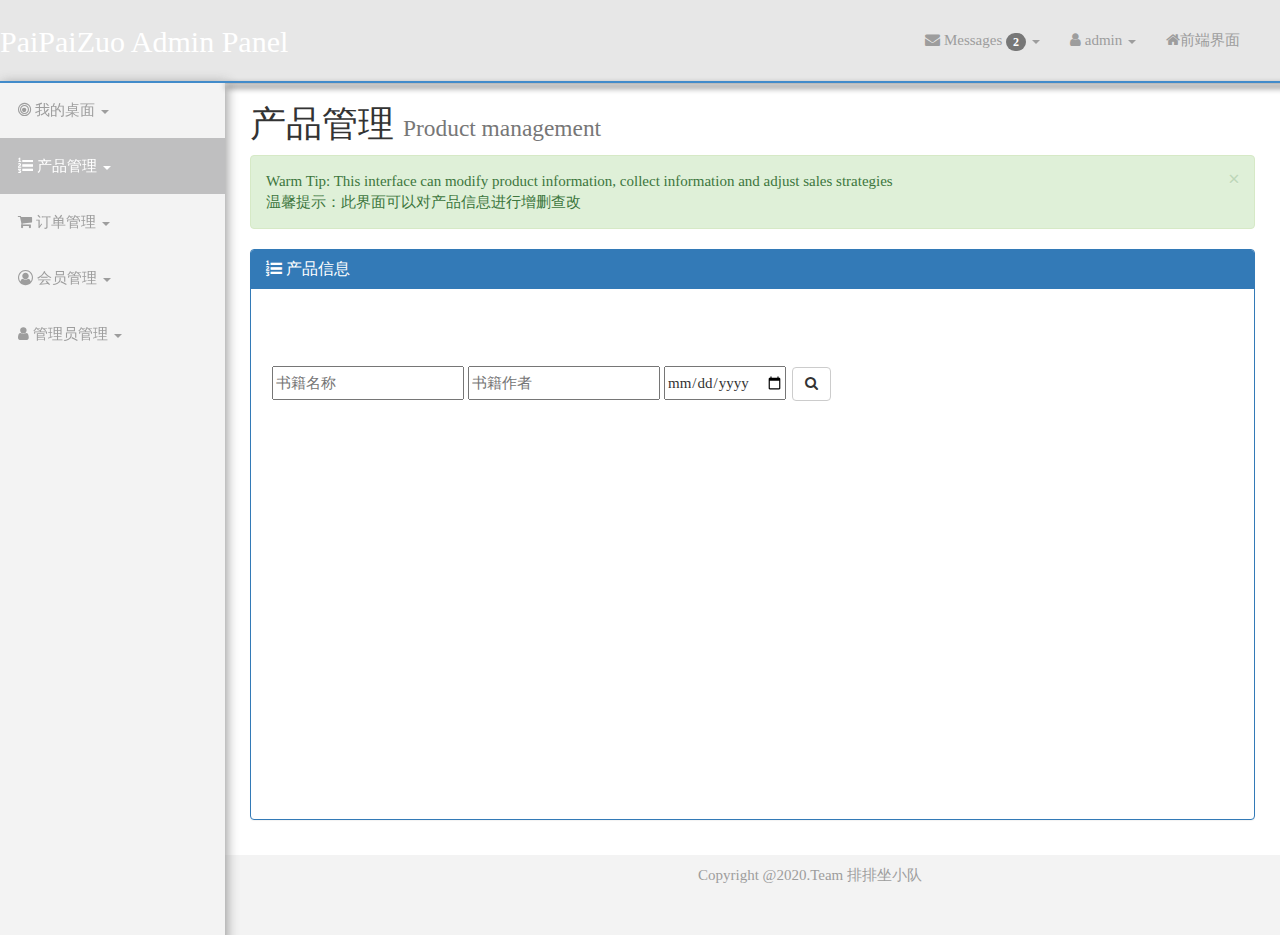
<file: html/products.html>
<!DOCTYPE html>
<html lang="en">
<head>
    <meta charset="utf-8">
    <meta name="viewport" content="width=device-width, initial-scale=1.0">
    <title>product|Admin</title>
    <link rel="icon"  href="../images/logo_head.png">
    <link rel="stylesheet" type="text/css" href="../bootstrap/css/bootstrap.min.css" />
    <link rel="stylesheet" type="text/css" href="../bootstrap/font-awesome/css/font-awesome.min.css" />
    <link rel="stylesheet" type="text/css" href="../css/local.css" />

    <script type="text/javascript" src="../js/jquery-1.10.2.min.js"></script>
    <script type="text/javascript" src="../bootstrap/js/bootstrap.min.js"></script>
</head>
<body>
<div id="wrapper">
    <nav class="navbar navbar-inverse navbar-fixed-top" role="navigation">
        <!--切换导航-->
        <div class="navbar-header">
            <button type="button" class="navbar-toggle" data-toggle="collapse" data-target=".navbar-ex1-collapse">
                <span class="sr-only">Toggle navigation</span>
                <span class="icon-bar"></span>
                <span class="icon-bar"></span>
                <span class="icon-bar"></span>
            </button>
            <a class="navbar-brand" href="index.html">PaiPaiZuo Admin Panel</a>
        </div>
        <!--导航栏-->
        <div class="collapse navbar-collapse navbar-ex1-collapse">
            <!--左侧导航栏 -->
            <ul class="nav navbar-nav side-nav">
                <li class="dropdown user-dropdown ">
                    <a href="#" class="dropdown-toggle" data-toggle="dropdown">
                        <i class="fa fa-bullseye"></i>  我的桌面
                        <b class="caret"></b>
                    </a>
                    <ul class="dropdown-menu">
                        <li><a href="index.html">数据统计</a></li>
                        <li class="divider"></li>
                        <li><a href="demo.html">功能模块介绍</a></li>
                    </ul>
                </li>
                <li class="dropdown user-dropdown active">
                    <a href="#" class="dropdown-toggle" data-toggle="dropdown">
                        <i class="fa fa-list-ol"></i> 产品管理
                        <b class="caret"></b>
                    </a>
                    <ul class="dropdown-menu">
                        <li><a href="products.html">产品信息</a></li>
                        <li class="divider"></li>
                        <li><a href="#">产品回收站</a></li>
                    </ul>
                </li>
                <li class="dropdown user-dropdown">
                    <a href="#" class="dropdown-toggle" data-toggle="dropdown">
                        <i class="fa fa-shopping-cart"></i> 订单管理
                        <b class="caret"></b>
                    </a>
                    <ul class="dropdown-menu">
                        <li><a href="order.html">订单信息</a></li>
                        <li class="divider"></li>
                        <li><a href="#">订单回收站</a></li>
                    </ul>
                </li>
                <li class="dropdown user-dropdown">
                    <a href="#" class="dropdown-toggle" data-toggle="dropdown">
                        <i class="fa fa-user-circle-o"></i> 会员管理
                        <b class="caret"></b>
                    </a>
                    <ul class="dropdown-menu">
                        <li><a href="user.html">会员信息</a></li>
                        <li class="divider"></li>
                        <li><a href="#">信息回收站</a></li>
                    </ul>
                </li>
                <li class="dropdown user-dropdown">
                    <a href="#" class="dropdown-toggle" data-toggle="dropdown">
                        <i class="fa fa-user"></i > 管理员管理
                        <b class="caret"></b>
                    </a>
                    <ul class="dropdown-menu">
                        <li><a href="adminUser.html">管理员信息</a></li>
                        <li class="divider"></li>
                        <li><a href="#">信息回收站</a></li>
                    </ul>
                </li>
            </ul>
            <!--顶部导航栏 -->
            <ul class="nav navbar-nav navbar-right navbar-user">
                <li class="dropdown messages-dropdown">
                    <a href="#" class="dropdown-toggle" data-toggle="dropdown"><i class="fa fa-envelope"></i> Messages <span class="badge">2</span> <b class="caret"></b></a>
                    <ul class="dropdown-menu">
                        <li class="dropdown-header">2 新消息   </li>
                        <li class="message-preview">
                            <a href="#">
                                <span class="avatar"><i class="fa fa-bell"></i></span>
                                <span class="message">温馨提示</span>
                            </a>
                        </li>
                        <li class="divider"></li>
                        <li class="message-preview">
                            <a href="#">
                                <span class="avatar"><i class="fa fa-bell"></i></span>
                                <span class="message">安全警报</span>
                            </a>
                        </li>
                        <li class="divider"></li>
                        <li><a href="#">转到收件箱 <span class="badge">2</span></a></li>
                    </ul>
                </li>
                <li class="dropdown user-dropdown">
                    <a href="#" class="dropdown-toggle" data-toggle="dropdown">
                        <i class="fa fa-user">  admin</i >
                        <b class="caret"></b>
                    </a>
                    <ul class="dropdown-menu">
                        <li><a href="../login.html"><i class="fa fa-gear"></i> 切换账号</a></li>
                        <li class="divider"></li>
                        <li><a href="../login.html"><i class="fa fa-power-off"></i> 退出</a></li>
                    </ul>
                </li>
                <li class="dropdown">
                    <a href="web前端/index.html" class="fa fa-home">前端界面</a>
                </li>
            </ul>
        </div>
        <div class="navbar-bottom"></div>
    </nav>

    <div id="page-wrapper">
        <div class="row">
            <div class="col-lg-12">
                <h1>产品管理 <small>Product management</small></h1>
                <div class="alert alert-success alert-dismissable">
                    <button type="button" class="close" data-dismiss="alert" aria-hidden="true">&times;</button>
                    Warm Tip: This interface can modify product information, collect information and adjust sales strategies<br />
                    温馨提示：此界面可以对产品信息进行增删查改<br />
                </div>
            </div>
        </div>
        <!--表格信息 -->
        <div class="row">
            <div class="col-lg-12">
                <div class="panel panel-primary">
                    <div class="panel-heading">
                        <h3 class="panel-title">
                            <i class="fa fa-list-ol"> 产品信息</i ></h3>
                    </div>
                    <div class="panel-body">
                        <div class="table-responsive">
                            <div class="fram-show">
                                <div class="btn-input-left">
                                    <div class="form-group input-group" >
                                        <input type="text" class="form-control1" placeholder="书籍名称">
                                        <input type="text" class="form-control1" placeholder="书籍作者">
                                        <input type="date" class="form-control1" placeholder="出版时间">
                                        <span>
                                            <button class="btn btn-default" type="button">
                                            <i class="fa fa-search"></i></button>
                                        </span>
                                    </div>
                                </div>
                                <iframe frameborder="0" src="form_dates.html" class="x-iframe"></iframe>
                            </div>
                        </div>
                    </div>
                </div>
            </div>
        </div>
    </div>
    <!--页尾 -->
    <footer class="site-footer">
        <div class="container">
            <div class="row mb-3">
                <p class="footer-font">
                    Copyright @2020.Team 排排坐小队
                </p>
            </div>
        </div>
    </footer>
</div>
</div>

<script type="text/javascript">

</script>
<!--全选控制-->
</body>
</html>
</file>
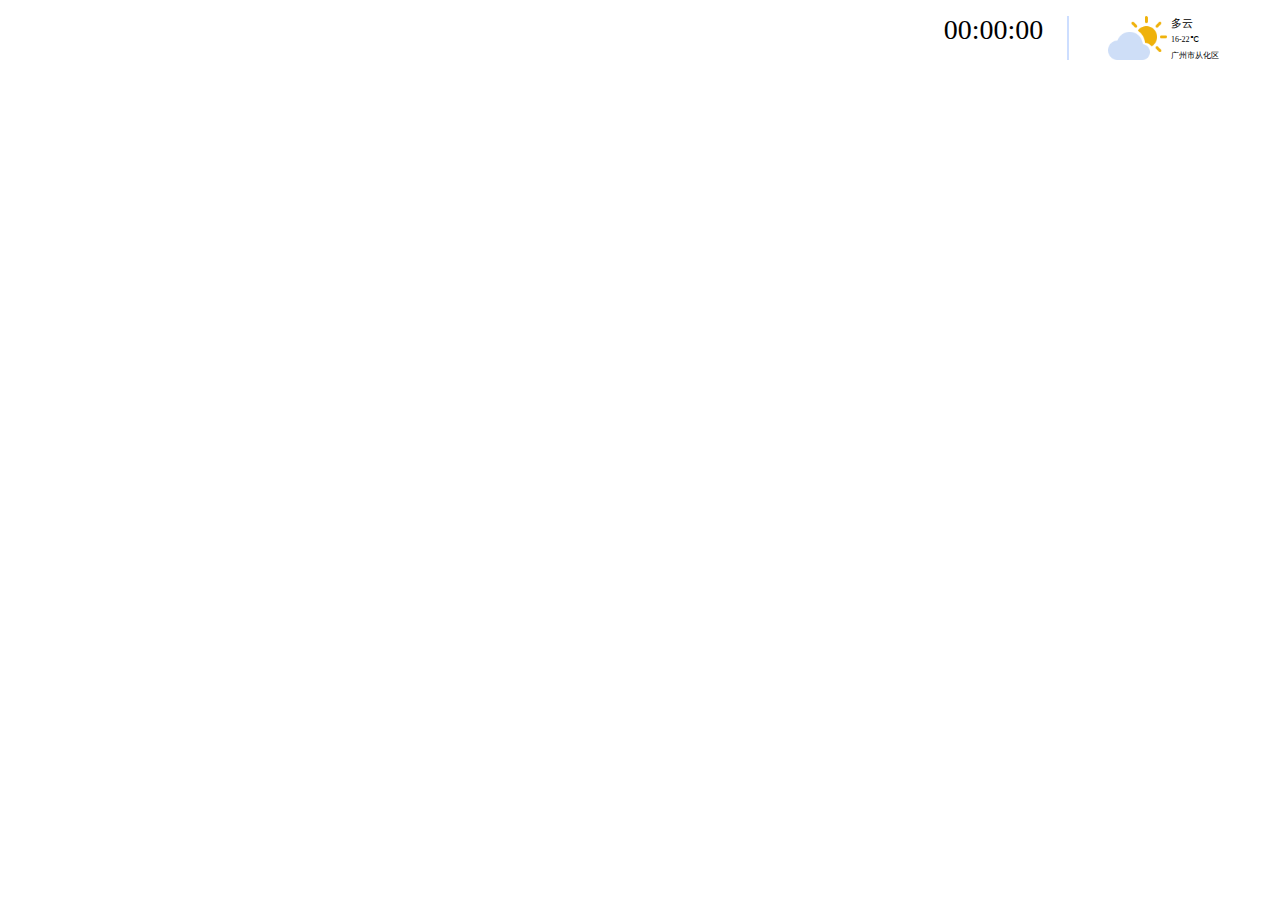
<file: html/time.html>
<!DOCTYPE html>
<html lang="en">

<head>
    <meta charset="UTF-8">
    <meta http-equiv="X-UA-Compatible" content="IE=edge,chrome=1">
    <meta name="renderer" content="webkit">
    <meta name="viewport" content="width=device-width,initial-scale=1.0,user-scalable=no">
    <link rel="stylesheet" href="../css/time.css">
    <title>time</title>
    <script>
        (function (doc, win) {
            var docEl = doc.documentElement,
                resizeEvt = 'orientationchange' in window ? 'orientationchange' : 'resize',
                recalc = function () {
                    var clientWidth = docEl.clientWidth;
                    if (!clientWidth) return;
                    if (clientWidth >= 1920) {
                        docEl.style.fontSize = '100px'; //1rem  = 100px
                    } else {
                        docEl.style.fontSize = 100 * (clientWidth / 1920) + 'px';
                    }
                };
            if (!doc.addEventListener) return;
            win.addEventListener(resizeEvt, recalc, false);
            doc.addEventListener('DOMContentLoaded', recalc, false);
        })(document, window);
    </script>
</head>

<body style="visibility: hidden;">
        <div class="box-center">
            <div class="center-center">
                <div class="weather-box">
                    <div class="data">
                        <p class="time" id="time">00:00:00</p>
                        <p id="date"></p>
                    </div>
                    <div class="weather">
                        <img id="weatherImg" src="../images/weather_img01.png" alt="">
                        <div id="weather">
                            <p class="active">多云</p>
                            <p>16-22℃</p>
                            <p>广州市从化区</p>
                        </div>
                    </div>
                </div>
            </div>
        </div>
</body>
<script type="text/javascript" src="../bootstrap/js/jquery-3.3.1.min.js"></script>
<script type="text/javascript" src="../bootstrap/js/base.js"></script>
<script type="text/javascript">
    $('document').ready(function () {
        $("body").css('visibility', 'visible');
        var localData = [$('#teacher').val(), $('#start').val() + '/' + $('#end').val(), $('#leader').val()]
        localStorage.setItem("data", localData);
    })
</script>

</html>
</file>
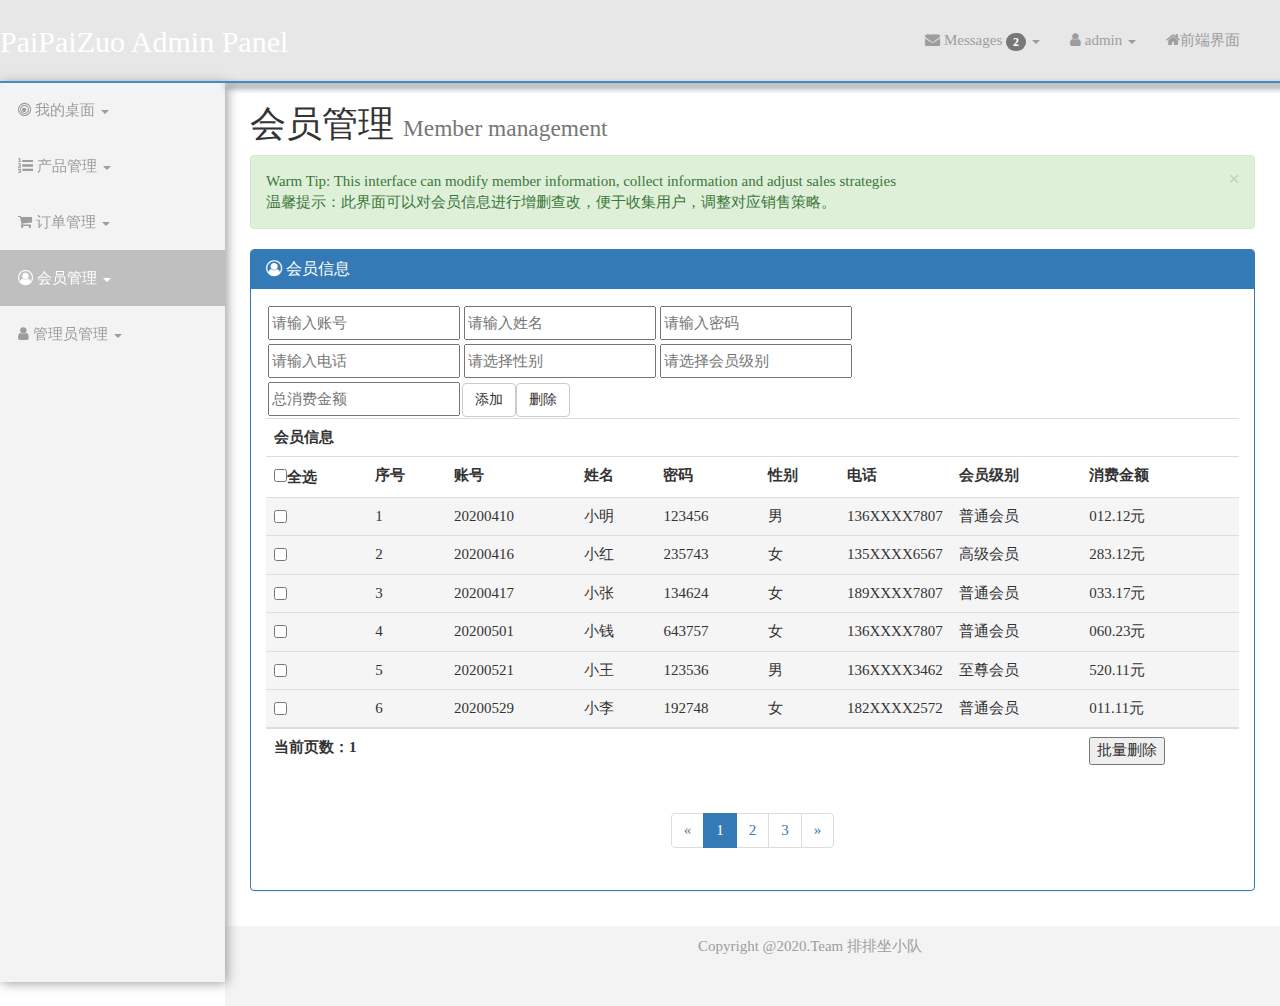
<file: html/user.html>
<!DOCTYPE html>
<html lang="en">
<head>
    <meta charset="utf-8">
    <meta name="viewport" content="width=device-width, initial-scale=1.0">
    <title>use|Admin</title>
    <link rel="icon"  href="../images/logo_head.png">
    <link rel="stylesheet" type="text/css" href="../bootstrap/css/bootstrap.min.css" />
    <link rel="stylesheet" type="text/css" href="../bootstrap/font-awesome/css/font-awesome.min.css" />
    <link rel="stylesheet" type="text/css" href="../css/local.css" />

    <script type="text/javascript" src="../js/jquery-1.10.2.min.js"></script>
    <script type="text/javascript" src="../bootstrap/js/bootstrap.min.js"></script>
    <script type="text/javascript" src="../js/fun.js"></script>
</head>
<body id="aclter">
<div id="wrapper">
    <nav class="navbar navbar-inverse navbar-fixed-top" role="navigation">
        <!--切换导航-->
        <div class="navbar-header">
            <button type="button" class="navbar-toggle" data-toggle="collapse" data-target=".navbar-ex1-collapse">
                <span class="sr-only">Toggle navigation</span>
                <span class="icon-bar"></span>
                <span class="icon-bar"></span>
                <span class="icon-bar"></span>
            </button>
            <a class="navbar-brand" href="index.html">PaiPaiZuo Admin Panel</a>
        </div>
        <!--导航栏-->
        <div class="collapse navbar-collapse navbar-ex1-collapse">
            <!--左侧导航栏 -->
            <ul class="nav navbar-nav side-nav">
                <li class="dropdown user-dropdown ">
                    <a href="#" class="dropdown-toggle" data-toggle="dropdown">
                        <i class="fa fa-bullseye"></i>  我的桌面
                        <b class="caret"></b>
                    </a>
                    <ul class="dropdown-menu">
                        <li><a href="index.html">数据统计</a></li>
                        <li class="divider"></li>
                        <li><a href="demo.html">功能模块介绍</a></li>
                    </ul>
                </li>
                <li class="dropdown user-dropdown">
                    <a href="#" class="dropdown-toggle" data-toggle="dropdown">
                        <i class="fa fa-list-ol"></i> 产品管理
                        <b class="caret"></b>
                    </a>
                    <ul class="dropdown-menu">
                        <li><a href="products.html">产品信息</a></li>
                        <li class="divider"></li>
                        <li><a href="#">产品回收站</a></li>
                    </ul>
                </li>
                <li class="dropdown user-dropdown">
                    <a href="#" class="dropdown-toggle" data-toggle="dropdown">
                        <i class="fa fa-shopping-cart"></i> 订单管理
                        <b class="caret"></b>
                    </a>
                    <ul class="dropdown-menu">
                        <li><a href="order.html">订单信息</a></li>
                        <li class="divider"></li>
                        <li><a href="#">订单回收站</a></li>
                    </ul>
                </li>
                <li class="dropdown user-dropdown active">
                    <a href="#" class="dropdown-toggle" data-toggle="dropdown">
                        <i class="fa fa-user-circle-o"></i> 会员管理
                        <b class="caret"></b>
                    </a>
                    <ul class="dropdown-menu">
                        <li><a href="user.html">会员信息</a></li>
                        <li class="divider"></li>
                        <li><a href="#">信息回收站</a></li>
                    </ul>
                </li>
                <li class="dropdown user-dropdown">
                    <a href="#" class="dropdown-toggle" data-toggle="dropdown">
                        <i class="fa fa-user"></i > 管理员管理
                        <b class="caret"></b>
                    </a>
                    <ul class="dropdown-menu">
                        <li><a href="adminUser.html">管理员信息</a></li>
                        <li class="divider"></li>
                        <li><a href="#">信息回收站</a></li>
                    </ul>
                </li>
            </ul>
            <!--顶部导航栏 -->
            <ul class="nav navbar-nav navbar-right navbar-user">
                <li class="dropdown messages-dropdown">
                    <a href="#" class="dropdown-toggle" data-toggle="dropdown"><i class="fa fa-envelope"></i> Messages <span class="badge">2</span> <b class="caret"></b></a>
                    <ul class="dropdown-menu">
                        <li class="dropdown-header">2 新消息   </li>
                        <li class="message-preview">
                            <a href="#">
                                <span class="avatar"><i class="fa fa-bell"></i></span>
                                <span class="message">温馨提示</span>
                            </a>
                        </li>
                        <li class="divider"></li>
                        <li class="message-preview">
                            <a href="#">
                                <span class="avatar"><i class="fa fa-bell"></i></span>
                                <span class="message">安全警报</span>
                            </a>
                        </li>
                        <li class="divider"></li>
                        <li><a href="#">转到收件箱 <span class="badge">2</span></a></li>
                    </ul>
                </li>
                <li class="dropdown user-dropdown">
                    <a href="#" class="dropdown-toggle" data-toggle="dropdown">
                        <i class="fa fa-user">  admin</i >
                        <b class="caret"></b>
                    </a>
                    <ul class="dropdown-menu">
                        <li><a href="../login.html"><i class="fa fa-gear"></i> 切换账号</a></li>
                        <li class="divider"></li>
                        <li><a href="../login.html"><i class="fa fa-power-off"></i> 退出</a></li>
                    </ul>
                </li>
                <li class="dropdown">
                    <a href="web前端/index.html" class="fa fa-home">前端界面</a>
                </li>
            </ul>

        </div>
        <div class="navbar-bottom"></div>
    </nav>

    <div id="page-wrapper">
        <div class="row">
            <div class="col-lg-12">
                <h1>会员管理 <small>Member management</small></h1>
                <div class="alert alert-success alert-dismissable">
                    <button type="button" class="close" data-dismiss="alert" aria-hidden="true">&times;</button>
                    Warm Tip: This interface can modify member information, collect information and adjust sales strategies<br />
                    温馨提示：此界面可以对会员信息进行增删查改，便于收集用户，调整对应销售策略。<br />
                </div>
            </div>
        </div>
        <!--表格信息 -->
        <div class="row">
            <div class="col-lg-12">
                <div class="panel panel-primary">
                    <div class="panel-heading">
                        <h3 class="panel-title">
                            <i class="fa fa-user-circle-o">   会员信息</i ></h3>
                    </div>
                    <div class="panel-body">
                        <div class="table-responsive">
                            <table class="table" >
                                <tbody id="list">
                                <tr >
                                    <th colspan="9">会员信息</th>
                                    <input type="text " placeholder="请输入账号" class="input form-control1" id="zhanghao">
                                    <input type="text " placeholder="请输入姓名" class="input form-control1" id="username">
                                    <input type="text " placeholder="请输入密码" class="input form-control1" id="password">
                                    <br/>
                                    <input type="text " placeholder="请输入电话" class="input form-control1" id="call">
                                    <input type="text " list="itemlist_sex" placeholder="请选择性别" class="input form-control1" id="sex">
                                    <datalist id="itemlist_sex">
                                        <option>男</option>
                                        <option>女</option>
                                    </datalist>

                                    <input type="text " list='itemlist_level' placeholder="请选择会员级别" class="input form-control1" id="level">
                                    <datalist id="itemlist_level">
                                        <option>普通会员</option>
                                        <option>高级会员</option>
                                        <option>至尊会员</option>
                                    </datalist>
                                    <br/>
                                    <input type="text " placeholder="总消费金额" class="input form-control1" id="money">
                                    <button type="button" onclick="func2()" class="btn btn-default">添加</button>
                                    <button type="button" onclick="func()" class="btn btn-default">删除</button>
                                    <br>
                                </tr>
                                <tr >
                                    <th><input type="checkbox"  id="checkall">全选<br></th>
                                    <th>序号</th>
                                    <th>账号</th>
                                    <th>姓名</th>
                                    <th>密码</th>
                                    <th>性别</th>
                                    <th>电话</th>
                                    <th>会员级别</th>
                                    <th>消费金额</th>
                                </tr>
                                <tr class="active">
                                    <td ><input type="checkbox" name="info" value="1" class="list-group-item"></td>
                                    <td >1</td>
                                    <td >20200410</td>
                                    <td >小明</td>
                                    <td >123456</td>
                                    <td >男</td>
                                    <td width="8%">136XXXX7807</td>
                                    <td>普通会员</td>
                                    <td>012.12元</td>
                                </tr>
                                <tr class="active">
                                    <td ><input type="checkbox" name="info" value="2" class="list-group-item"></td>
                                    <td >2</td>
                                    <td >20200416</td>
                                    <td >小红</td>
                                    <td >235743</td>
                                    <td >女</td>
                                    <td width="8%">135XXXX6567</td>
                                    <td>高级会员</td>
                                    <td>283.12元</td>
                                </tr>
                                <tr class="active">
                                    <td ><input type="checkbox" name="info" value="2" class="list-group-item"></td>
                                    <td >3</td>
                                    <td >20200417</td>
                                    <td >小张</td>
                                    <td >134624</td>
                                    <td >女</td>
                                    <td width="8%">189XXXX7807</td>
                                    <td>普通会员</td>
                                    <td>033.17元</td>
                                </tr>
                                <tr class="active">
                                    <td ><input type="checkbox" name="info" value="2" class="list-group-item"></td>
                                    <td >4</td>
                                    <td >20200501</td>
                                    <td >小钱</td>
                                    <td >643757</td>
                                    <td >女</td>
                                    <td width="8%">136XXXX7807</td>
                                    <td>普通会员</td>
                                    <td>060.23元</td>
                                </tr>
                                <tr class="active">
                                    <td ><input type="checkbox" name="info" value="2" class="list-group-item"></td>
                                    <td >5</td>
                                    <td >20200521</td>
                                    <td >小王</td>
                                    <td >123536</td>
                                    <td >男</td>
                                    <td width="8%">136XXXX3462</td>
                                    <td>至尊会员</td>
                                    <td>520.11元</td>
                                </tr>
                                <tr class="active">
                                    <td ><input type="checkbox" name="info" value="2" class="list-group-item"></td>
                                    <td >6</td>
                                    <td >20200529</td>
                                    <td >小李</td>
                                    <td >192748</td>
                                    <td >女</td>
                                    <td width="8%">182XXXX2572</td>
                                    <td>普通会员</td>
                                    <td>011.11元</td>
                                </tr>
                                </tbody>
                                <tr  class="sc">
                                    <th colspan="8">当前页数：1</th>
                                    <td> <input type="submit" onclick="func3()" value="批量删除" class="sc"></td>
                                </tr>
                            </table>
                        </div>
                        <!--分页 -->
                        <div style="text-align: center;">
                            <div style="text-align: center;">
                                <ul class="pagination">
                                    <li class="disabled"><a href="#" aria-label="Previous">&laquo;</a></li>
                                    <li class="li-tag active"><a href="#">1</a></li>
                                    <li class="li-tag "><a href="#">2</a></li>
                                    <li class="li-tag "><a href="#">3</a></li>
                                    <li class="li-tag "><a href="#" aria-label="Next">&raquo;</a></li>
                                </ul>
                            </div>
                        </div>
                        <!-- 分页结束 -->
                    </div>
                </div>
            </div>
        </div>
    </div>
    <!--页尾 -->
    <footer class="site-footer">
        <div class="container">
            <div class="row mb-3">
                <p class="footer-font">
                    Copyright @2020.Team 排排坐小队
                </p>
            </div>
        </div>
    </footer>
</div>
    <!--全选控制-->
<script type="text/javascript">
    window.onload = function(){
        var chkall = document.getElementById("checkall");
        var infos = document.getElementsByName("info");

        chkall.onclick = function(){
            /* alert("a");  */
            if(chkall.checked){
                /* alert("b");  */
                for(var i=0; i<infos.length; i++){
                    if(!infos[i].checked){
                        infos[i].checked = true;
                    }
                }
            } else {
                for(var i=0; i<infos.length; i++){
                    if(infos[i].checked){
                        infos[i].checked = false;
                    }
                }
            }
        }
    }
</script>
</body>
</html>
</file>
<file: css/local.css>
﻿body {
  margin-top: 70px;
    /*font-size: 30px;!important;*/
}
#wrapper {
  padding-left: 0;
}
#page-wrapper {
  width: 100%;
  padding: 5px 15px;
}

.sui-cell {
    font-family: 'Trebuchet MS';
}

/* Nav Messages */
.messages-dropdown .dropdown-menu .message-preview .avatar,
.messages-dropdown .dropdown-menu .message-preview .name,
.messages-dropdown .dropdown-menu .message-preview .message,
.messages-dropdown .dropdown-menu .message-preview .time {
  display: block;
}
.messages-dropdown .dropdown-menu .message-preview .avatar {
  float: left;
  margin-right: 15px;
}
.messages-dropdown .dropdown-menu .message-preview .name {
  font-weight: bold;
}
.messages-dropdown .dropdown-menu .message-preview .message {
  font-size: 12px;
}
.messages-dropdown .dropdown-menu .message-preview .time {
  font-size: 12px;
}

body {
  font-family: 'Trebuchet MS';
  font-size: 15px;
  line-height: 1.42857143;
  color: #333;
  background-color: #fff;
}

.nav-tabs > li.active > a,
.nav-tabs > li.active > a:hover,
.nav-tabs > li.active > a:focus {
  color: #428bca;
  cursor: default;
  background-color: #fff;
  /*  background: rgba(0, 0, 0, 0.6);*/
  border: 1px solid #ddd;
  border-bottom-color: transparent;
}
.navbar-inverse {
  background-color: #e7e7e7;
  border-color: #e7e7e7;
}
.navbar-inverse .navbar-nav > .active > a,
.navbar-inverse .navbar-nav > .active > a:hover,
.navbar-inverse .navbar-nav > .active > a:focus {
  color: #fff;
    background: rgba(140, 139, 142, 0.5);
}
.navbar-inverse .navbar-nav > .open > a,
.navbar-inverse .navbar-nav > .open > a:hover,
.navbar-inverse .navbar-nav > .open > a:focus {
  color: #fff;
  background-color: #428bca;
}
@media (max-width: 767px) {
  .navbar-inverse .navbar-nav .open .dropdown-menu > .dropdown-header {
    border-color: #DFF0D9;
  }
  .navbar-inverse .navbar-nav .open .dropdown-menu .divider {
    background-color: #428bca;
  }
  .navbar-inverse .navbar-nav .open .dropdown-menu > li > a {
    color: #999;
  }
  .navbar-inverse .navbar-nav .open .dropdown-menu > li > a:hover,
  .navbar-inverse .navbar-nav .open .dropdown-menu > li > a:focus {
    color: #fff;
    background-color: transparent;
  }
  .navbar-inverse .navbar-nav .open .dropdown-menu > .active > a,
  .navbar-inverse .navbar-nav .open .dropdown-menu > .active > a:hover,
  .navbar-inverse .navbar-nav .open .dropdown-menu > .active > a:focus {
    color: #fff;
    background-color: #428bca;
  }
  .navbar-inverse .navbar-nav .open .dropdown-menu > .disabled > a,
  .navbar-inverse .navbar-nav .open .dropdown-menu > .disabled > a:hover,
  .navbar-inverse .navbar-nav .open .dropdown-menu > .disabled > a:focus {
    color: #444;
    background-color: transparent;
  }
}

/* Nav Announcements */
.alerts-heading {
  font-size: 50px;
  margin: 0;
}
.alerts-text {
  margin: 0;
}

/* Table Headers */
table.tablesorter thead {
  cursor: pointer;
}

table.tablesorter thead tr th:hover {
  background-color: #f5f5f5;
}

/* Edit Below to Customize Widths > 768px */
@media (min-width:768px) {
  /* Wrappers */
  #wrapper {
	padding-left: 225px;
  }
  #page-wrapper {
	padding: 15px 25px;
  }

  /* Side Nav */
  .side-nav {
	margin-left: -225px;
	left: 225px;
	width: 225px;
	position: fixed;
	top: 82px;
	height: 100%;
	border-radius: 0;
      border-left-color:#428bca;
	border: none;
	background-color: #F3F3F3;
	overflow-y: auto;
      box-shadow: 2px 1px 11px #999;
  }

  /*menu overrides*/
  .side-nav>li.dropdown>ul.dropdown-menu {
	position: relative;
	min-width: 225px;
	margin: 0;
	padding: 0;
	border: none;
	border-radius: 0;
	background-color: transparent;
	box-shadow: none;
	-webkit-box-shadow: none;
  }
  .side-nav>li.dropdown>ul.dropdown-menu>li>a {
	color: #999999;
	padding: 15px 15px 15px 25px;
  }
  .side-nav>li.dropdown>ul.dropdown-menu>li>a:hover,
  .side-nav>li.dropdown>ul.dropdown-menu>li>a.active,
  .side-nav>li.dropdown>ul.dropdown-menu>li>a:focus {
	color: #fff;
	background-color: #428bca;
  }
  .side-nav>li>a {
	width: 225px;
      padding: 18px 18px;
  }

  .navbar-inverse .navbar-nav>li>a:hover,
  .navbar-inverse .navbar-nav>li>a:focus {
	background-color: #428bca;
  }

  /* Nav Messages */
  .messages-dropdown .dropdown-menu {
	min-width: 300px;
  }
  .messages-dropdown .dropdown-menu li a {
	white-space: normal;
  }
  .navbar-collapse {
    padding-left: 15px !important;
    padding-right: 40px !important;
  }
}
.navbar-bottom {
    position: relative;
    width: auto;
    height: 2px;
    background-color: #428bca;
    box-shadow: 226px 4px 6px #000;
}
 /*Footer*/
.site-footer{
    background: #F3F3F3;
}
.footer-font{
    color: #9d9d9d;
    font-size: 15px;
    text-align: center;
    height: 80px;
    width: 500px;
    margin: 0 auto;
    padding-top: 10px;
}
.fram-show {
    width: auto;
    height: 500px;
}
.x-iframe{
    width: 100%;
    height: 100%;
}
/*.x-iframe1{*/
/*    width: 100px;*/
/*    height: 50px;*/
/*}*/
.btn-input-left{
    position: relative;
    left: 4px;
    top: 60px;
}
.form-control1{
    height: 34px;
    margin: 2PX;
}
/*.site-footer {*/
/*    padding: 30px 0;*/
/*    line-height: 30px;*/
/*    text-align: center;*/
/*    background-color: #eee;*/
/*    color: #666;*/
/*    font-weight: 300;*/
/*}*/
</file>
<file: css/signin.css>
body {
  padding-top: 40px;
  padding-bottom: 40px;
  background-color: #eee;
}
.login-form {
  position: relative;
  width: 520px;
  height: 300px;
  margin: 0 auto;
  margin: 90px auto;
  padding: 20px;
  opacity: 0.8;
  border-radius: 10px;
  border: 5px solid white;
  background:url(../images/bg.PNG) no-repeat;
}
.form-signin {
  position: absolute;
  max-width: 330px;
  padding: 15px;
  z-index: 0;
  /*margin: 0 auto;*/
  margin: 100px 0px 0px 260px;
}
.form-header .tix {
  position: absolute;
  z-index: 1;
  color: red;
  font-size: 10px;
  margin: -20px 0px 0px 42px;
}
.form-signin .form-signin-heading,
.form-signin .checkbox {
  margin-bottom: 10px;
}
.form-signin .checkbox {
  font-weight: normal;
}
.form-signin .checksrd {
  margin-top: 10px;
  margin-left: 15px;
  font-size: 14px;
}

.form-signin .form-control {
  position: relative;
  height: auto;
  -webkit-box-sizing: border-box;
     -moz-box-sizing: border-box;
          box-sizing: border-box;
  padding: 10px;
  font-size: 16px;
}
.form-signin .form-control:focus {
  z-index: 2;
}
.form-signin input[type="email"] {
  margin-bottom: 8px;
  border-bottom-right-radius: 0;
  border-bottom-left-radius: 0;
}
.form-signin input[type="password"] {
  margin-bottom: 0px;
  border-top-left-radius: 0;
  border-top-right-radius: 0;
}
.form-btn {
  outline-style: none;
  /*border:none;*/
  font-size: 18px;
  width: 255px;
  height: 42px;
  border-radius:10px ;
  background-color: white;
  box-shadow: 0px 0px 2px 2px rgba(0,0,0,0.3);
}
</file>
<file: css/time.css>
/** 初始化 **/
html,body {
    width: 100%;
    height: 100%;
}
body, div, dl, dt,
dd, ul, ol, li,
h1, h2, h3, h4, h5, h6,
input, button, textarea,
p, blockquote,
th, td, form,
pre {
    margin: 0px;
    padding: 0px;
    color: #333;
}

.center-center {
    width: 100%;
    height: 15.3%;
    display: flex;
    flex-flow: row nowrap;
    justify-content: center;
    align-items: center;
}

.weather-box {
    position:absolute;
    top:-12px;
    right: 40px;
    width: 5rem;
    height: 1.5rem;
    /*border: 1px solid #d6e9c6;*/
    display: flex;
    flex-flow: row nowrap;
    justify-content: space-around;
    align-items: center;
}

.weather-box>.data {
    width: 2.19rem;
    height: 0.65rem;
    border-right: 2px solid #cddeff;
}

.data>p {
    font-size: 0.16rem;
    color: #000;
    text-align: center;
    margin: 0;
}

.data>p>span {
    margin: 0 5px;
}

.data>p.time {
    font-size: 0.42rem;
    height: 0.42rem;
    line-height: 0.42rem;
}

.weather-box>.weather {
    width: 1.8rem;
    height: 0.65rem;
    display: flex;
    flex-flow: row nowrap;
    justify-content: space-around;
    align-items: center;
    margin-left: 10px;
}

.weather>img {
    height: 100%;
}

.weather>div {
    width: 0.8rem;
    height: 100%;
}

.weather>div>p {
    font-size: 0.12rem;
    color: #000;
    overflow: hidden;
    text-overflow: ellipsis;
    white-space: nowrap;
    height: 0.24rem;
    line-height: 0.24rem;
}

.weather>div>p.active {
    color: #000;
    font-size: 0.16rem;
}
</file>
